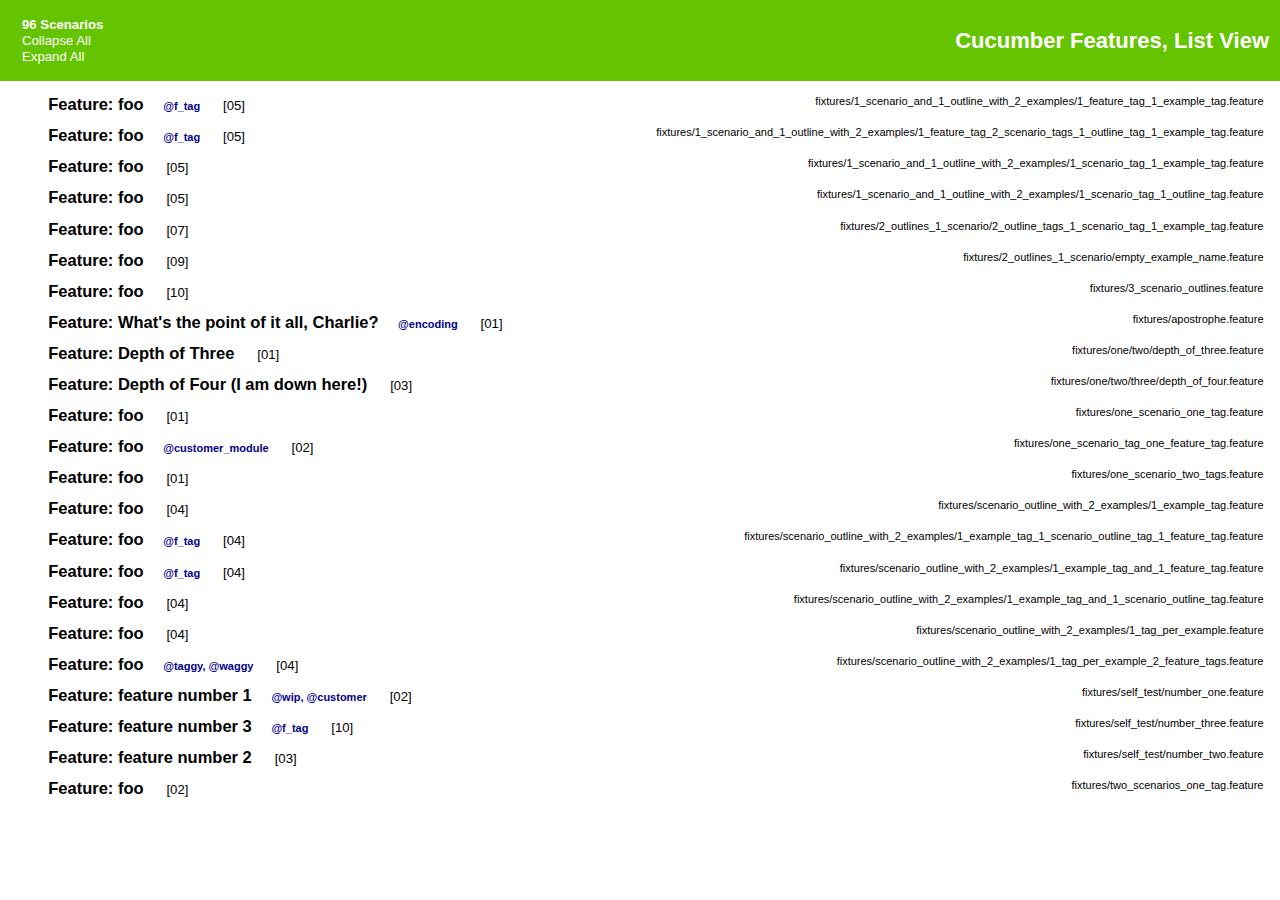
<file: sample_list_view.html>
<!DOCTYPE html PUBLIC "-//W3C//DTD XHTML 1.0 Strict//EN" "http://www.w3.org/TR/xhtml1/DTD/xhtml1-strict.dtd">
<html xmlns="http://www.w3.org/1999/xhtml">
  <head>
    <meta http-equiv="Content-Type" content="text/html; charset=UTF-8" />
    <title>Cucumber Features, List View</title>
    <script src="public/javascripts/jquery-min.js" type="text/javascript"></script>
    <script src="public/javascripts/expand-collapse.js" type="text/javascript"></script>
    <link href="public/stylesheets/cuporter.css" rel="stylesheet" type="text/css" />
    <link href="public/stylesheets/feature_style.css" rel="stylesheet" type="text/css" />
  </head>
  <body>
    <div class="report" title="Cucumber Features, List View">
      <div class="cuporter_header">
        <div id="summary">
          <p id="total">96 Scenarios</p>
          <div id="expand-collapse">
            <p id="collapse_features">Collapse All</p>
            <p id="expand_features">Expand All</p>
          </div>
        </div>
        <div id="label">
          <h1>Cucumber Features, List View</h1>
        </div>
      </div>
      <ul class="children">
        <li class="feature">
          <div class="properties">
            <span class="cuke_name">Feature: foo</span>
            <span class="tags">@f_tag</span>
            <span class="file_path">fixtures/1_scenario_and_1_outline_with_2_examples/1_feature_tag_1_example_tag.feature</span>
            <span class="total">[05]</span>
          </div>
          <ul class="children">
            <li class="scenario">
              <div class="properties">
                <span class="number">1</span>
                <span class="cuke_name">Scenario: oh</span>
              </div>
            </li>
            <li class="scenario_outline">
              <div class="properties">
                <span class="cuke_name">Scenario Outline: outline</span>
              </div>
              <ul class="children">
                <li class="examples">
                  <div class="properties">
                    <span class="cuke_name">Scenarios: another</span>
                    <span class="tags">@example_tag</span>
                  </div>
                  <table class="children">
                    <thead>
                      <tr class="example">
                        <th class="number"></th>
                        <th>foo</th>
                        <th>bar</th>
                        <th>fan</th>
                      </tr>
                    </thead>
                    <tbody>
                      <tr class="example">
                        <td class="number">2</td>
                        <td>1</td>
                        <td>2</td>
                        <td>3</td>
                      </tr>
                      <tr class="example">
                        <td class="number">3</td>
                        <td>4</td>
                        <td>5</td>
                        <td>6</td>
                      </tr>
                    </tbody>
                  </table>
                </li>
                <li class="examples">
                  <div class="properties">
                    <span class="cuke_name">Scenarios: yet</span>
                  </div>
                  <table class="children">
                    <thead>
                      <tr class="example">
                        <th class="number"></th>
                        <th>foo</th>
                        <th>bar</th>
                        <th>fan</th>
                      </tr>
                    </thead>
                    <tbody>
                      <tr class="example">
                        <td class="number">4</td>
                        <td>1</td>
                        <td>2</td>
                        <td>3</td>
                      </tr>
                      <tr class="example">
                        <td class="number">5</td>
                        <td>4</td>
                        <td>5</td>
                        <td>6</td>
                      </tr>
                    </tbody>
                  </table>
                </li>
              </ul>
            </li>
          </ul>
        </li>
        <li class="feature">
          <div class="properties">
            <span class="cuke_name">Feature: foo</span>
            <span class="tags">@f_tag</span>
            <span class="file_path">fixtures/1_scenario_and_1_outline_with_2_examples/1_feature_tag_2_scenario_tags_1_outline_tag_1_example_tag.feature</span>
            <span class="total">[05]</span>
          </div>
          <ul class="children">
            <li class="scenario">
              <div class="properties">
                <span class="number">6</span>
                <span class="cuke_name">Scenario: oh</span>
                <span class="tags">@wip, @s_tag</span>
              </div>
            </li>
            <li class="scenario_outline">
              <div class="properties">
                <span class="cuke_name">Scenario Outline: outline</span>
                <span class="tags">@o_tag</span>
              </div>
              <ul class="children">
                <li class="examples">
                  <div class="properties">
                    <span class="cuke_name">Scenarios: another</span>
                  </div>
                  <table class="children">
                    <thead>
                      <tr class="example">
                        <th class="number"></th>
                        <th>foo</th>
                        <th>bar</th>
                        <th>fan</th>
                      </tr>
                    </thead>
                    <tbody>
                      <tr class="example">
                        <td class="number">7</td>
                        <td>1</td>
                        <td>2</td>
                        <td>3</td>
                      </tr>
                      <tr class="example">
                        <td class="number">8</td>
                        <td>4</td>
                        <td>5</td>
                        <td>6</td>
                      </tr>
                    </tbody>
                  </table>
                </li>
                <li class="examples">
                  <div class="properties">
                    <span class="cuke_name">Scenarios: yet</span>
                    <span class="tags">@e_tag</span>
                  </div>
                  <table class="children">
                    <thead>
                      <tr class="example">
                        <th class="number"></th>
                        <th>foo</th>
                        <th>bar</th>
                        <th>fan</th>
                      </tr>
                    </thead>
                    <tbody>
                      <tr class="example">
                        <td class="number">9</td>
                        <td>1</td>
                        <td>2</td>
                        <td>3</td>
                      </tr>
                      <tr class="example">
                        <td class="number">10</td>
                        <td>4</td>
                        <td>5</td>
                        <td>6</td>
                      </tr>
                    </tbody>
                  </table>
                </li>
              </ul>
            </li>
          </ul>
        </li>
        <li class="feature">
          <div class="properties">
            <span class="cuke_name">Feature: foo</span>
            <span class="file_path">fixtures/1_scenario_and_1_outline_with_2_examples/1_scenario_tag_1_example_tag.feature</span>
            <span class="total">[05]</span>
          </div>
          <ul class="children">
            <li class="scenario">
              <div class="properties">
                <span class="number">11</span>
                <span class="cuke_name">Scenario: oh</span>
                <span class="tags">@s_tag</span>
              </div>
            </li>
            <li class="scenario_outline">
              <div class="properties">
                <span class="cuke_name">Scenario Outline: outline</span>
              </div>
              <ul class="children">
                <li class="examples">
                  <div class="properties">
                    <span class="cuke_name">Scenarios: another</span>
                    <span class="tags">@s_o_tag</span>
                  </div>
                  <table class="children">
                    <thead>
                      <tr class="example">
                        <th class="number"></th>
                        <th>foo</th>
                        <th>bar</th>
                        <th>fan</th>
                      </tr>
                    </thead>
                    <tbody>
                      <tr class="example">
                        <td class="number">12</td>
                        <td>1</td>
                        <td>2</td>
                        <td>3</td>
                      </tr>
                      <tr class="example">
                        <td class="number">13</td>
                        <td>4</td>
                        <td>5</td>
                        <td>6</td>
                      </tr>
                    </tbody>
                  </table>
                </li>
                <li class="examples">
                  <div class="properties">
                    <span class="cuke_name">Scenarios: yet</span>
                  </div>
                  <table class="children">
                    <thead>
                      <tr class="example">
                        <th class="number"></th>
                        <th>foo</th>
                        <th>bar</th>
                        <th>fan</th>
                      </tr>
                    </thead>
                    <tbody>
                      <tr class="example">
                        <td class="number">14</td>
                        <td>1</td>
                        <td>2</td>
                        <td>3</td>
                      </tr>
                      <tr class="example">
                        <td class="number">15</td>
                        <td>4</td>
                        <td>5</td>
                        <td>6</td>
                      </tr>
                    </tbody>
                  </table>
                </li>
              </ul>
            </li>
          </ul>
        </li>
        <li class="feature">
          <div class="properties">
            <span class="cuke_name">Feature: foo</span>
            <span class="file_path">fixtures/1_scenario_and_1_outline_with_2_examples/1_scenario_tag_1_outline_tag.feature</span>
            <span class="total">[05]</span>
          </div>
          <ul class="children">
            <li class="scenario">
              <div class="properties">
                <span class="number">16</span>
                <span class="cuke_name">Scenario: oh</span>
                <span class="tags">@s_tag</span>
              </div>
            </li>
            <li class="scenario_outline">
              <div class="properties">
                <span class="cuke_name">Scenario Outline: outline</span>
                <span class="tags">@s_o_tag</span>
              </div>
              <ul class="children">
                <li class="examples">
                  <div class="properties">
                    <span class="cuke_name">Scenarios: another</span>
                  </div>
                  <table class="children">
                    <thead>
                      <tr class="example">
                        <th class="number"></th>
                        <th>foo</th>
                        <th>bar</th>
                        <th>fan</th>
                      </tr>
                    </thead>
                    <tbody>
                      <tr class="example">
                        <td class="number">17</td>
                        <td>1</td>
                        <td>2</td>
                        <td>3</td>
                      </tr>
                      <tr class="example">
                        <td class="number">18</td>
                        <td>4</td>
                        <td>5</td>
                        <td>6</td>
                      </tr>
                    </tbody>
                  </table>
                </li>
                <li class="examples">
                  <div class="properties">
                    <span class="cuke_name">Scenarios: yet</span>
                  </div>
                  <table class="children">
                    <thead>
                      <tr class="example">
                        <th class="number"></th>
                        <th>foo</th>
                        <th>bar</th>
                        <th>fan</th>
                      </tr>
                    </thead>
                    <tbody>
                      <tr class="example">
                        <td class="number">19</td>
                        <td>1</td>
                        <td>2</td>
                        <td>3</td>
                      </tr>
                      <tr class="example">
                        <td class="number">20</td>
                        <td>4</td>
                        <td>5</td>
                        <td>6</td>
                      </tr>
                    </tbody>
                  </table>
                </li>
              </ul>
            </li>
          </ul>
        </li>
        <li class="feature">
          <div class="properties">
            <span class="cuke_name">Feature: foo</span>
            <span class="file_path">fixtures/2_outlines_1_scenario/2_outline_tags_1_scenario_tag_1_example_tag.feature</span>
            <span class="total">[07]</span>
          </div>
          <ul class="children">
            <li class="scenario">
              <div class="properties">
                <span class="number">21</span>
                <span class="cuke_name">Scenario: oh</span>
                <span class="tags">@wip</span>
              </div>
            </li>
            <li class="scenario_outline">
              <div class="properties">
                <span class="cuke_name">Scenario Outline: outline 1</span>
                <span class="tags">@s_o_tag_1</span>
              </div>
              <ul class="children">
                <li class="examples">
                  <div class="properties">
                    <span class="cuke_name">Scenarios: example</span>
                  </div>
                  <table class="children">
                    <thead>
                      <tr class="example">
                        <th class="number"></th>
                        <th>foo</th>
                        <th>bar</th>
                        <th>fan</th>
                      </tr>
                    </thead>
                    <tbody>
                      <tr class="example">
                        <td class="number">22</td>
                        <td>1</td>
                        <td>2</td>
                        <td>3</td>
                      </tr>
                      <tr class="example">
                        <td class="number">23</td>
                        <td>4</td>
                        <td>5</td>
                        <td>6</td>
                      </tr>
                    </tbody>
                  </table>
                </li>
              </ul>
            </li>
            <li class="scenario_outline">
              <div class="properties">
                <span class="cuke_name">Scenario Outline: outline 2</span>
                <span class="tags">@s_o_tag_2</span>
              </div>
              <ul class="children">
                <li class="examples">
                  <div class="properties">
                    <span class="cuke_name">Scenarios: another</span>
                  </div>
                  <table class="children">
                    <thead>
                      <tr class="example">
                        <th class="number"></th>
                        <th>foo</th>
                        <th>bar</th>
                        <th>fan</th>
                      </tr>
                    </thead>
                    <tbody>
                      <tr class="example">
                        <td class="number">24</td>
                        <td>1</td>
                        <td>2</td>
                        <td>3</td>
                      </tr>
                      <tr class="example">
                        <td class="number">25</td>
                        <td>4</td>
                        <td>5</td>
                        <td>6</td>
                      </tr>
                    </tbody>
                  </table>
                </li>
                <li class="examples">
                  <div class="properties">
                    <span class="cuke_name">Scenarios: yet</span>
                    <span class="tags">@e_tag</span>
                  </div>
                  <table class="children">
                    <thead>
                      <tr class="example">
                        <th class="number"></th>
                        <th>foo</th>
                        <th>bar</th>
                        <th>fan</th>
                      </tr>
                    </thead>
                    <tbody>
                      <tr class="example">
                        <td class="number">26</td>
                        <td>1</td>
                        <td>2</td>
                        <td>3</td>
                      </tr>
                      <tr class="example">
                        <td class="number">27</td>
                        <td>4</td>
                        <td>5</td>
                        <td>6</td>
                      </tr>
                    </tbody>
                  </table>
                </li>
              </ul>
            </li>
          </ul>
        </li>
        <li class="feature">
          <div class="properties">
            <span class="cuke_name">Feature: foo</span>
            <span class="file_path">fixtures/2_outlines_1_scenario/empty_example_name.feature</span>
            <span class="total">[09]</span>
          </div>
          <ul class="children">
            <li class="scenario">
              <div class="properties">
                <span class="number">28</span>
                <span class="cuke_name">Scenario: oh</span>
              </div>
            </li>
            <li class="scenario_outline">
              <div class="properties">
                <span class="cuke_name">Scenario Outline: outline 1</span>
                <span class="tags">@s_o_tag_1</span>
              </div>
              <ul class="children">
                <li class="examples">
                  <div class="properties">
                    <span class="cuke_name">Scenarios:</span>
                    <span class="tags">@nameless</span>
                  </div>
                  <table class="children">
                    <thead>
                      <tr class="example">
                        <th class="number"></th>
                        <th>foo</th>
                        <th>bar</th>
                        <th>fan</th>
                      </tr>
                    </thead>
                    <tbody>
                      <tr class="example">
                        <td class="number">29</td>
                        <td>1</td>
                        <td>2</td>
                        <td>3</td>
                      </tr>
                      <tr class="example">
                        <td class="number">30</td>
                        <td>4</td>
                        <td>5</td>
                        <td>6</td>
                      </tr>
                    </tbody>
                  </table>
                </li>
                <li class="examples">
                  <div class="properties">
                    <span class="cuke_name">Scenarios: example set 2</span>
                  </div>
                  <table class="children">
                    <thead>
                      <tr class="example">
                        <th class="number"></th>
                        <th>foo</th>
                        <th>bar</th>
                        <th>fan</th>
                      </tr>
                    </thead>
                    <tbody>
                      <tr class="example">
                        <td class="number">31</td>
                        <td>5</td>
                        <td>6</td>
                        <td>7</td>
                      </tr>
                      <tr class="example">
                        <td class="number">32</td>
                        <td>8</td>
                        <td>9</td>
                        <td>0</td>
                      </tr>
                    </tbody>
                  </table>
                </li>
              </ul>
            </li>
            <li class="scenario_outline">
              <div class="properties">
                <span class="cuke_name">Scenario Outline: outline 2</span>
                <span class="tags">@s_o_tag_2</span>
              </div>
              <ul class="children">
                <li class="examples">
                  <div class="properties">
                    <span class="cuke_name">Examples:</span>
                    <span class="tags">@e_tag</span>
                  </div>
                  <table class="children">
                    <thead>
                      <tr class="example">
                        <th class="number"></th>
                        <th>foo</th>
                        <th>bar</th>
                        <th>fan</th>
                      </tr>
                    </thead>
                    <tbody>
                      <tr class="example">
                        <td class="number">33</td>
                        <td>1</td>
                        <td>2</td>
                        <td>3</td>
                      </tr>
                      <tr class="example">
                        <td class="number">34</td>
                        <td>4</td>
                        <td>5</td>
                        <td>6</td>
                      </tr>
                    </tbody>
                  </table>
                </li>
                <li class="examples">
                  <div class="properties">
                    <span class="cuke_name">Examples: another</span>
                  </div>
                  <table class="children">
                    <thead>
                      <tr class="example">
                        <th class="number"></th>
                        <th>foo</th>
                        <th>bar</th>
                        <th>fan</th>
                      </tr>
                    </thead>
                    <tbody>
                      <tr class="example">
                        <td class="number">35</td>
                        <td>1</td>
                        <td>2</td>
                        <td>3</td>
                      </tr>
                      <tr class="example">
                        <td class="number">36</td>
                        <td>4</td>
                        <td>5</td>
                        <td>6</td>
                      </tr>
                    </tbody>
                  </table>
                </li>
              </ul>
            </li>
          </ul>
        </li>
        <li class="feature">
          <div class="properties">
            <span class="cuke_name">Feature: foo</span>
            <span class="file_path">fixtures/3_scenario_outlines.feature</span>
            <span class="total">[10]</span>
          </div>
          <ul class="children">
            <li class="scenario_outline">
              <div class="properties">
                <span class="cuke_name">Scenario Outline: outline 1</span>
                <span class="tags">@s_o_tag_1</span>
              </div>
              <ul class="children">
                <li class="examples">
                  <div class="properties">
                    <span class="cuke_name">Scenarios: example</span>
                  </div>
                  <table class="children">
                    <thead>
                      <tr class="example">
                        <th class="number"></th>
                        <th>foo</th>
                        <th>bar</th>
                        <th>fan</th>
                      </tr>
                    </thead>
                    <tbody>
                      <tr class="example">
                        <td class="number">37</td>
                        <td>1</td>
                        <td>2</td>
                        <td>3</td>
                      </tr>
                      <tr class="example">
                        <td class="number">38</td>
                        <td>4</td>
                        <td>5</td>
                        <td>6</td>
                      </tr>
                    </tbody>
                  </table>
                </li>
              </ul>
            </li>
            <li class="scenario_outline">
              <div class="properties">
                <span class="cuke_name">Scenario Outline: outline 2</span>
                <span class="tags">@wip</span>
              </div>
              <ul class="children">
                <li class="examples">
                  <div class="properties">
                    <span class="cuke_name">Scenarios: another</span>
                    <span class="tags">@blocked</span>
                  </div>
                  <table class="children">
                    <thead>
                      <tr class="example">
                        <th class="number"></th>
                        <th>foo</th>
                        <th>bar</th>
                        <th>fan</th>
                      </tr>
                    </thead>
                    <tbody>
                      <tr class="example">
                        <td class="number">39</td>
                        <td>1</td>
                        <td>2</td>
                        <td>3</td>
                      </tr>
                      <tr class="example">
                        <td class="number">40</td>
                        <td>4</td>
                        <td>5</td>
                        <td>6</td>
                      </tr>
                    </tbody>
                  </table>
                </li>
                <li class="examples">
                  <div class="properties">
                    <span class="cuke_name">Scenarios: yet</span>
                  </div>
                  <table class="children">
                    <thead>
                      <tr class="example">
                        <th class="number"></th>
                        <th>foo</th>
                        <th>bar</th>
                        <th>fan</th>
                      </tr>
                    </thead>
                    <tbody>
                      <tr class="example">
                        <td class="number">41</td>
                        <td>1</td>
                        <td>2</td>
                        <td>3</td>
                      </tr>
                      <tr class="example">
                        <td class="number">42</td>
                        <td>4</td>
                        <td>5</td>
                        <td>6</td>
                      </tr>
                    </tbody>
                  </table>
                </li>
              </ul>
            </li>
            <li class="scenario_outline">
              <div class="properties">
                <span class="cuke_name">Scenario Outline: outline 3</span>
                <span class="tags">@s_o_tag_3</span>
              </div>
              <ul class="children">
                <li class="examples">
                  <div class="properties">
                    <span class="cuke_name">Scenarios: another</span>
                  </div>
                  <table class="children">
                    <thead>
                      <tr class="example">
                        <th class="number"></th>
                        <th>foo</th>
                        <th>bar</th>
                        <th>fan</th>
                      </tr>
                    </thead>
                    <tbody>
                      <tr class="example">
                        <td class="number">43</td>
                        <td>1</td>
                        <td>2</td>
                        <td>3</td>
                      </tr>
                      <tr class="example">
                        <td class="number">44</td>
                        <td>4</td>
                        <td>5</td>
                        <td>6</td>
                      </tr>
                    </tbody>
                  </table>
                </li>
                <li class="examples">
                  <div class="properties">
                    <span class="cuke_name">Scenarios: yet</span>
                    <span class="tags">@e_tag</span>
                  </div>
                  <table class="children">
                    <thead>
                      <tr class="example">
                        <th class="number"></th>
                        <th>foo</th>
                        <th>bar</th>
                        <th>fan</th>
                      </tr>
                    </thead>
                    <tbody>
                      <tr class="example">
                        <td class="number">45</td>
                        <td>1</td>
                        <td>2</td>
                        <td>3</td>
                      </tr>
                      <tr class="example">
                        <td class="number">46</td>
                        <td>4</td>
                        <td>5</td>
                        <td>6</td>
                      </tr>
                    </tbody>
                  </table>
                </li>
              </ul>
            </li>
          </ul>
        </li>
        <li class="feature">
          <div class="properties">
            <span class="cuke_name">Feature: What&apos;s the point of it all, Charlie?</span>
            <span class="tags">@encoding</span>
            <span class="file_path">fixtures/apostrophe.feature</span>
            <span class="total">[01]</span>
          </div>
          <ul class="children">
            <li class="scenario">
              <div class="properties">
                <span class="number">47</span>
                <span class="cuke_name">Scenario: I sport an apostrophe this evening, Sir!</span>
                <span class="tags">@apostrophe</span>
              </div>
            </li>
          </ul>
        </li>
        <li class="feature">
          <div class="properties">
            <span class="cuke_name">Feature: Depth of Three</span>
            <span class="file_path">fixtures/one/two/depth_of_three.feature</span>
            <span class="total">[01]</span>
          </div>
          <ul class="children">
            <li class="scenario">
              <div class="properties">
                <span class="number">48</span>
                <span class="cuke_name">Scenario: I am in two</span>
              </div>
            </li>
          </ul>
        </li>
        <li class="feature">
          <div class="properties">
            <span class="cuke_name">Feature: Depth of Four (I am down here!)</span>
            <span class="file_path">fixtures/one/two/three/depth_of_four.feature</span>
            <span class="total">[03]</span>
          </div>
          <ul class="children">
            <li class="scenario">
              <div class="properties">
                <span class="number">49</span>
                <span class="cuke_name">Scenario: testing that</span>
              </div>
            </li>
            <li class="scenario">
              <div class="properties">
                <span class="number">50</span>
                <span class="cuke_name">Scenario: testing the other</span>
              </div>
            </li>
            <li class="scenario">
              <div class="properties">
                <span class="number">51</span>
                <span class="cuke_name">Scenario: testing this</span>
              </div>
            </li>
          </ul>
        </li>
        <li class="feature">
          <div class="properties">
            <span class="cuke_name">Feature: foo</span>
            <span class="file_path">fixtures/one_scenario_one_tag.feature</span>
            <span class="total">[01]</span>
          </div>
          <ul class="children">
            <li class="scenario">
              <div class="properties">
                <span class="number">52</span>
                <span class="cuke_name">Scenario: bar the great foo</span>
                <span class="tags">@wip</span>
              </div>
            </li>
          </ul>
        </li>
        <li class="feature">
          <div class="properties">
            <span class="cuke_name">Feature: foo</span>
            <span class="tags">@customer_module</span>
            <span class="file_path">fixtures/one_scenario_tag_one_feature_tag.feature</span>
            <span class="total">[02]</span>
          </div>
          <ul class="children">
            <li class="scenario">
              <div class="properties">
                <span class="number">53</span>
                <span class="cuke_name">Scenario: another test</span>
                <span class="tags">@smoke</span>
              </div>
            </li>
            <li class="scenario">
              <div class="properties">
                <span class="number">54</span>
                <span class="cuke_name">Scenario: some test of something</span>
              </div>
            </li>
          </ul>
        </li>
        <li class="feature">
          <div class="properties">
            <span class="cuke_name">Feature: foo</span>
            <span class="file_path">fixtures/one_scenario_two_tags.feature</span>
            <span class="total">[01]</span>
          </div>
          <ul class="children">
            <li class="scenario">
              <div class="properties">
                <span class="number">55</span>
                <span class="cuke_name">Scenario: some test of something</span>
                <span class="tags">@wip, @smoke</span>
              </div>
            </li>
          </ul>
        </li>
        <li class="feature">
          <div class="properties">
            <span class="cuke_name">Feature: foo</span>
            <span class="file_path">fixtures/scenario_outline_with_2_examples/1_example_tag.feature</span>
            <span class="total">[04]</span>
          </div>
          <ul class="children">
            <li class="scenario_outline">
              <div class="properties">
                <span class="cuke_name">Scenario Outline: outline</span>
              </div>
              <ul class="children">
                <li class="examples">
                  <div class="properties">
                    <span class="cuke_name">Scenarios: another test</span>
                  </div>
                  <table class="children">
                    <thead>
                      <tr class="example">
                        <th class="number"></th>
                        <th>foo</th>
                        <th>bar</th>
                        <th>fan</th>
                      </tr>
                    </thead>
                    <tbody>
                      <tr class="example">
                        <td class="number">56</td>
                        <td>1</td>
                        <td>2</td>
                        <td>3</td>
                      </tr>
                      <tr class="example">
                        <td class="number">57</td>
                        <td>4</td>
                        <td>5</td>
                        <td>6</td>
                      </tr>
                    </tbody>
                  </table>
                </li>
                <li class="examples">
                  <div class="properties">
                    <span class="cuke_name">Scenarios: bang</span>
                    <span class="tags">@smoke</span>
                  </div>
                  <table class="children">
                    <thead>
                      <tr class="example">
                        <th class="number"></th>
                        <th>foo</th>
                        <th>bar</th>
                        <th>fan</th>
                      </tr>
                    </thead>
                    <tbody>
                      <tr class="example">
                        <td class="number">58</td>
                        <td>1</td>
                        <td>2</td>
                        <td>3</td>
                      </tr>
                      <tr class="example">
                        <td class="number">59</td>
                        <td>4</td>
                        <td>5</td>
                        <td>6</td>
                      </tr>
                    </tbody>
                  </table>
                </li>
              </ul>
            </li>
          </ul>
        </li>
        <li class="feature">
          <div class="properties">
            <span class="cuke_name">Feature: foo</span>
            <span class="tags">@f_tag</span>
            <span class="file_path">fixtures/scenario_outline_with_2_examples/1_example_tag_1_scenario_outline_tag_1_feature_tag.feature</span>
            <span class="total">[04]</span>
          </div>
          <ul class="children">
            <li class="scenario_outline">
              <div class="properties">
                <span class="cuke_name">Scenario Outline: outline</span>
                <span class="tags">@s_o_tag</span>
              </div>
              <ul class="children">
                <li class="examples">
                  <div class="properties">
                    <span class="cuke_name">Scenarios: another</span>
                  </div>
                  <table class="children">
                    <thead>
                      <tr class="example">
                        <th class="number"></th>
                        <th>foo</th>
                        <th>bar</th>
                        <th>fan</th>
                      </tr>
                    </thead>
                    <tbody>
                      <tr class="example">
                        <td class="number">60</td>
                        <td>1</td>
                        <td>2</td>
                        <td>3</td>
                      </tr>
                      <tr class="example">
                        <td class="number">61</td>
                        <td>4</td>
                        <td>5</td>
                        <td>6</td>
                      </tr>
                    </tbody>
                  </table>
                </li>
                <li class="examples">
                  <div class="properties">
                    <span class="cuke_name">Scenarios: yet</span>
                    <span class="tags">@smoke</span>
                  </div>
                  <table class="children">
                    <thead>
                      <tr class="example">
                        <th class="number"></th>
                        <th>foo</th>
                        <th>bar</th>
                        <th>fan</th>
                      </tr>
                    </thead>
                    <tbody>
                      <tr class="example">
                        <td class="number">62</td>
                        <td>1</td>
                        <td>2</td>
                        <td>3</td>
                      </tr>
                      <tr class="example">
                        <td class="number">63</td>
                        <td>4</td>
                        <td>5</td>
                        <td>6</td>
                      </tr>
                    </tbody>
                  </table>
                </li>
              </ul>
            </li>
          </ul>
        </li>
        <li class="feature">
          <div class="properties">
            <span class="cuke_name">Feature: foo</span>
            <span class="tags">@f_tag</span>
            <span class="file_path">fixtures/scenario_outline_with_2_examples/1_example_tag_and_1_feature_tag.feature</span>
            <span class="total">[04]</span>
          </div>
          <ul class="children">
            <li class="scenario_outline">
              <div class="properties">
                <span class="cuke_name">Scenario Outline: outline</span>
              </div>
              <ul class="children">
                <li class="examples">
                  <div class="properties">
                    <span class="cuke_name">Scenarios: another</span>
                  </div>
                  <table class="children">
                    <thead>
                      <tr class="example">
                        <th class="number"></th>
                        <th>foo</th>
                        <th>bar</th>
                        <th>fan</th>
                      </tr>
                    </thead>
                    <tbody>
                      <tr class="example">
                        <td class="number">64</td>
                        <td>1</td>
                        <td>2</td>
                        <td>3</td>
                      </tr>
                      <tr class="example">
                        <td class="number">65</td>
                        <td>4</td>
                        <td>5</td>
                        <td>6</td>
                      </tr>
                    </tbody>
                  </table>
                </li>
                <li class="examples">
                  <div class="properties">
                    <span class="cuke_name">Scenarios: yet</span>
                    <span class="tags">@smoke</span>
                  </div>
                  <table class="children">
                    <thead>
                      <tr class="example">
                        <th class="number"></th>
                        <th>foo</th>
                        <th>bar</th>
                        <th>fan</th>
                      </tr>
                    </thead>
                    <tbody>
                      <tr class="example">
                        <td class="number">66</td>
                        <td>1</td>
                        <td>2</td>
                        <td>3</td>
                      </tr>
                      <tr class="example">
                        <td class="number">67</td>
                        <td>4</td>
                        <td>5</td>
                        <td>6</td>
                      </tr>
                    </tbody>
                  </table>
                </li>
              </ul>
            </li>
          </ul>
        </li>
        <li class="feature">
          <div class="properties">
            <span class="cuke_name">Feature: foo</span>
            <span class="file_path">fixtures/scenario_outline_with_2_examples/1_example_tag_and_1_scenario_outline_tag.feature</span>
            <span class="total">[04]</span>
          </div>
          <ul class="children">
            <li class="scenario_outline">
              <div class="properties">
                <span class="cuke_name">Scenario Outline: outline</span>
                <span class="tags">@s_o_tag</span>
              </div>
              <ul class="children">
                <li class="examples">
                  <div class="properties">
                    <span class="cuke_name">Scenarios: another</span>
                  </div>
                  <table class="children">
                    <thead>
                      <tr class="example">
                        <th class="number"></th>
                        <th>foo</th>
                        <th>bar</th>
                        <th>fan</th>
                      </tr>
                    </thead>
                    <tbody>
                      <tr class="example">
                        <td class="number">68</td>
                        <td>1</td>
                        <td>2</td>
                        <td>3</td>
                      </tr>
                      <tr class="example">
                        <td class="number">69</td>
                        <td>4</td>
                        <td>5</td>
                        <td>6</td>
                      </tr>
                    </tbody>
                  </table>
                </li>
                <li class="examples">
                  <div class="properties">
                    <span class="cuke_name">Scenarios: yet</span>
                    <span class="tags">@smoke</span>
                  </div>
                  <table class="children">
                    <thead>
                      <tr class="example">
                        <th class="number"></th>
                        <th>foo</th>
                        <th>bar</th>
                        <th>fan</th>
                      </tr>
                    </thead>
                    <tbody>
                      <tr class="example">
                        <td class="number">70</td>
                        <td>1</td>
                        <td>2</td>
                        <td>3</td>
                      </tr>
                      <tr class="example">
                        <td class="number">71</td>
                        <td>4</td>
                        <td>5</td>
                        <td>6</td>
                      </tr>
                    </tbody>
                  </table>
                </li>
              </ul>
            </li>
          </ul>
        </li>
        <li class="feature">
          <div class="properties">
            <span class="cuke_name">Feature: foo</span>
            <span class="file_path">fixtures/scenario_outline_with_2_examples/1_tag_per_example.feature</span>
            <span class="total">[04]</span>
          </div>
          <ul class="children">
            <li class="scenario_outline">
              <div class="properties">
                <span class="cuke_name">Scenario Outline: some</span>
              </div>
              <ul class="children">
                <li class="examples">
                  <div class="properties">
                    <span class="cuke_name">Scenarios: another</span>
                    <span class="tags">@wip</span>
                  </div>
                  <table class="children">
                    <thead>
                      <tr class="example">
                        <th class="number"></th>
                        <th>foo</th>
                        <th>bar</th>
                        <th>fan</th>
                      </tr>
                    </thead>
                    <tbody>
                      <tr class="example">
                        <td class="number">72</td>
                        <td>7</td>
                        <td>8</td>
                        <td>9</td>
                      </tr>
                      <tr class="example">
                        <td class="number">73</td>
                        <td>0</td>
                        <td>1</td>
                        <td>2</td>
                      </tr>
                    </tbody>
                  </table>
                </li>
                <li class="examples">
                  <div class="properties">
                    <span class="cuke_name">Scenarios: yet</span>
                    <span class="tags">@smoke</span>
                  </div>
                  <table class="children">
                    <thead>
                      <tr class="example">
                        <th class="number"></th>
                        <th>foo</th>
                        <th>bar</th>
                        <th>fan</th>
                      </tr>
                    </thead>
                    <tbody>
                      <tr class="example">
                        <td class="number">74</td>
                        <td>1</td>
                        <td>2</td>
                        <td>3</td>
                      </tr>
                      <tr class="example">
                        <td class="number">75</td>
                        <td>4</td>
                        <td>5</td>
                        <td>6</td>
                      </tr>
                    </tbody>
                  </table>
                </li>
              </ul>
            </li>
          </ul>
        </li>
        <li class="feature">
          <div class="properties">
            <span class="cuke_name">Feature: foo</span>
            <span class="tags">@taggy, @waggy</span>
            <span class="file_path">fixtures/scenario_outline_with_2_examples/1_tag_per_example_2_feature_tags.feature</span>
            <span class="total">[04]</span>
          </div>
          <ul class="children">
            <li class="scenario_outline">
              <div class="properties">
                <span class="cuke_name">Scenario Outline: outline</span>
              </div>
              <ul class="children">
                <li class="examples">
                  <div class="properties">
                    <span class="cuke_name">Scenarios: another</span>
                    <span class="tags">@wip</span>
                  </div>
                  <table class="children">
                    <thead>
                      <tr class="example">
                        <th class="number"></th>
                        <th>foo</th>
                        <th>bar</th>
                        <th>fan</th>
                      </tr>
                    </thead>
                    <tbody>
                      <tr class="example">
                        <td class="number">76</td>
                        <td>1</td>
                        <td>2</td>
                        <td>3</td>
                      </tr>
                      <tr class="example">
                        <td class="number">77</td>
                        <td>4</td>
                        <td>5</td>
                        <td>6</td>
                      </tr>
                    </tbody>
                  </table>
                </li>
                <li class="examples">
                  <div class="properties">
                    <span class="cuke_name">Scenarios: yet</span>
                    <span class="tags">@smoke</span>
                  </div>
                  <table class="children">
                    <thead>
                      <tr class="example">
                        <th class="number"></th>
                        <th>foo</th>
                        <th>bar</th>
                        <th>fan</th>
                      </tr>
                    </thead>
                    <tbody>
                      <tr class="example">
                        <td class="number">78</td>
                        <td>1</td>
                        <td>2</td>
                        <td>3</td>
                      </tr>
                      <tr class="example">
                        <td class="number">79</td>
                        <td>4</td>
                        <td>5</td>
                        <td>6</td>
                      </tr>
                    </tbody>
                  </table>
                </li>
              </ul>
            </li>
          </ul>
        </li>
        <li class="feature">
          <div class="properties">
            <span class="cuke_name">Feature: feature number 1</span>
            <span class="tags">@wip, @customer</span>
            <span class="file_path">fixtures/self_test/number_one.feature</span>
            <span class="total">[02]</span>
          </div>
          <ul class="children">
            <li class="scenario">
              <div class="properties">
                <span class="number">80</span>
                <span class="cuke_name">Scenario: 1 1</span>
              </div>
            </li>
            <li class="scenario">
              <div class="properties">
                <span class="number">81</span>
                <span class="cuke_name">Scenario: 1 2</span>
                <span class="tags">@smoke</span>
              </div>
            </li>
          </ul>
        </li>
        <li class="feature">
          <div class="properties">
            <span class="cuke_name">Feature: feature number 3</span>
            <span class="tags">@f_tag</span>
            <span class="file_path">fixtures/self_test/number_three.feature</span>
            <span class="total">[10]</span>
          </div>
          <ul class="children">
            <li class="scenario">
              <div class="properties">
                <span class="number">82</span>
                <span class="cuke_name">Scenario: 3 1</span>
              </div>
            </li>
            <li class="scenario_outline">
              <div class="properties">
                <span class="cuke_name">Scenario Outline: 3 2</span>
                <span class="tags">@o_tag</span>
              </div>
              <ul class="children">
                <li class="examples">
                  <div class="properties">
                    <span class="cuke_name">Examples: 3 2 1</span>
                  </div>
                  <table class="children">
                    <thead>
                      <tr class="example">
                        <th class="number"></th>
                        <th>foo</th>
                        <th>bar</th>
                        <th>dump</th>
                      </tr>
                    </thead>
                    <tbody>
                      <tr class="example">
                        <td class="number">83</td>
                        <td>1</td>
                        <td>2</td>
                        <td>3</td>
                      </tr>
                      <tr class="example">
                        <td class="number">84</td>
                        <td>4</td>
                        <td>5</td>
                        <td>6</td>
                      </tr>
                    </tbody>
                  </table>
                </li>
                <li class="examples">
                  <div class="properties">
                    <span class="cuke_name">Examples: 3 2 2</span>
                  </div>
                  <table class="children">
                    <thead>
                      <tr class="example">
                        <th class="number"></th>
                        <th>foo</th>
                        <th>bar</th>
                        <th>dump</th>
                      </tr>
                    </thead>
                    <tbody>
                      <tr class="example">
                        <td class="number">85</td>
                        <td>1</td>
                        <td>2</td>
                        <td>3</td>
                      </tr>
                      <tr class="example">
                        <td class="number">86</td>
                        <td>4</td>
                        <td>5</td>
                        <td>6</td>
                      </tr>
                    </tbody>
                  </table>
                </li>
                <li class="examples">
                  <div class="properties">
                    <span class="cuke_name">Scenarios: 3 2 3</span>
                    <span class="tags">@customer</span>
                  </div>
                  <table class="children">
                    <thead>
                      <tr class="example">
                        <th class="number"></th>
                        <th>foo</th>
                        <th>bar</th>
                        <th>dump</th>
                      </tr>
                    </thead>
                    <tbody>
                      <tr class="example">
                        <td class="number">87</td>
                        <td>1</td>
                        <td>2</td>
                        <td>3</td>
                      </tr>
                      <tr class="example">
                        <td class="number">88</td>
                        <td>4</td>
                        <td>5</td>
                        <td>6</td>
                      </tr>
                    </tbody>
                  </table>
                </li>
                <li class="examples">
                  <div class="properties">
                    <span class="cuke_name">Examples: 3 2 4</span>
                    <span class="tags">@wip</span>
                  </div>
                  <table class="children">
                    <thead>
                      <tr class="example">
                        <th class="number"></th>
                        <th>foo</th>
                        <th>bar</th>
                        <th>dump</th>
                      </tr>
                    </thead>
                    <tbody>
                      <tr class="example">
                        <td class="number">89</td>
                        <td>1</td>
                        <td>2</td>
                        <td>3</td>
                      </tr>
                      <tr class="example">
                        <td class="number">90</td>
                        <td>4</td>
                        <td>5</td>
                        <td>6</td>
                      </tr>
                    </tbody>
                  </table>
                </li>
              </ul>
            </li>
            <li class="scenario">
              <div class="properties">
                <span class="number">91</span>
                <span class="cuke_name">Scenario: 3 3</span>
                <span class="tags">@s_tag</span>
              </div>
            </li>
          </ul>
        </li>
        <li class="feature">
          <div class="properties">
            <span class="cuke_name">Feature: feature number 2</span>
            <span class="file_path">fixtures/self_test/number_two.feature</span>
            <span class="total">[03]</span>
          </div>
          <ul class="children">
            <li class="scenario">
              <div class="properties">
                <span class="number">92</span>
                <span class="cuke_name">Scenario: 2 1</span>
              </div>
            </li>
            <li class="scenario">
              <div class="properties">
                <span class="number">93</span>
                <span class="cuke_name">Scenario: 2 2</span>
                <span class="tags">@smoke</span>
              </div>
            </li>
            <li class="scenario">
              <div class="properties">
                <span class="number">94</span>
                <span class="cuke_name">Scenario: 2 3</span>
                <span class="tags">@wip</span>
              </div>
            </li>
          </ul>
        </li>
        <li class="feature">
          <div class="properties">
            <span class="cuke_name">Feature: foo</span>
            <span class="file_path">fixtures/two_scenarios_one_tag.feature</span>
            <span class="total">[02]</span>
          </div>
          <ul class="children">
            <li class="scenario">
              <div class="properties">
                <span class="number">95</span>
                <span class="cuke_name">Scenario: another test</span>
                <span class="tags">@smoke</span>
              </div>
            </li>
            <li class="scenario">
              <div class="properties">
                <span class="number">96</span>
                <span class="cuke_name">Scenario: some test of something</span>
              </div>
            </li>
          </ul>
        </li>
      </ul>
    </div>
  </body>
</html>
</file>
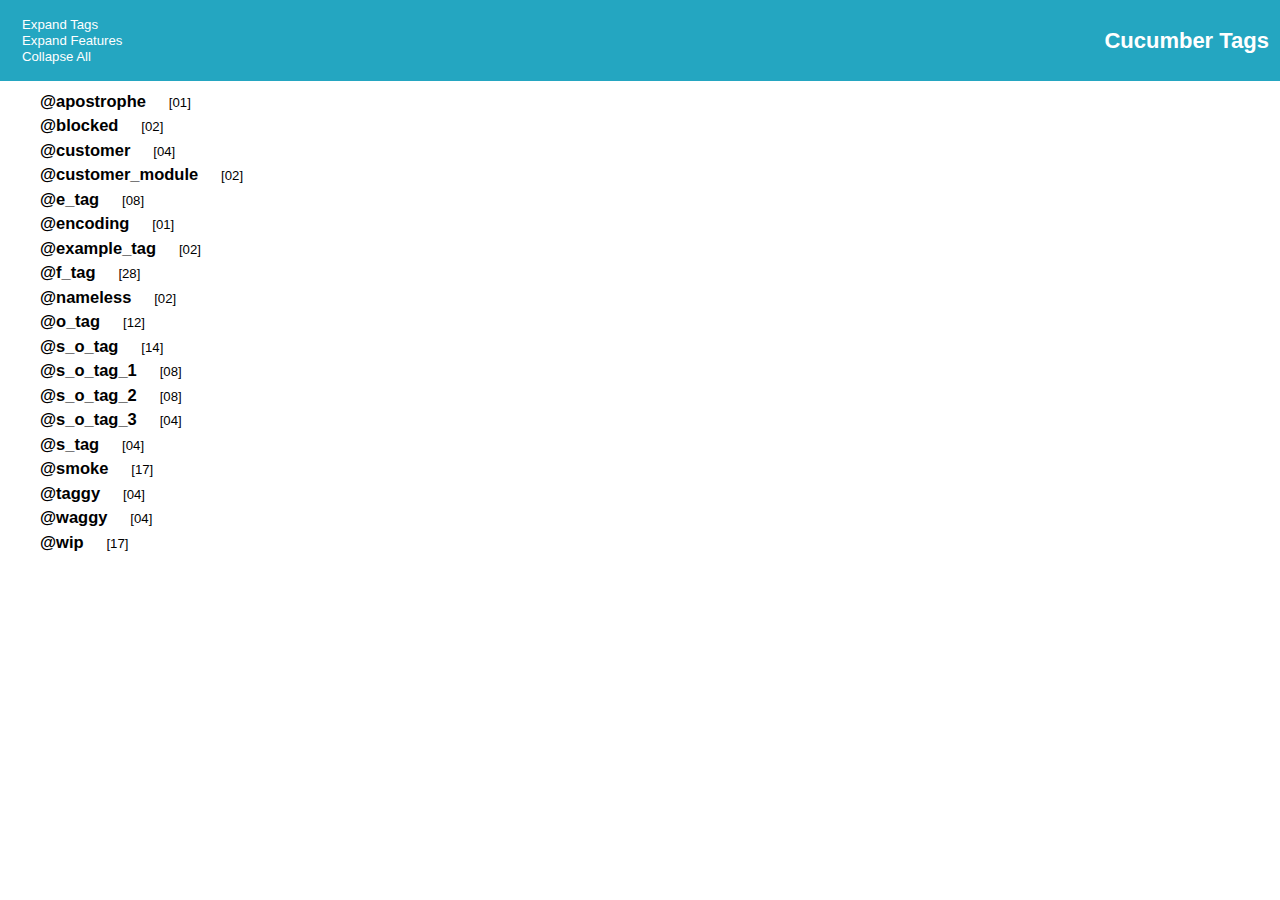
<file: sample_tag_report.html>
<!DOCTYPE html PUBLIC "-//W3C//DTD XHTML 1.0 Strict//EN" "http://www.w3.org/TR/xhtml1/DTD/xhtml1-strict.dtd">
<html xmlns="http://www.w3.org/1999/xhtml">
  <head>
    <meta http-equiv="Content-Type" content="text/html; charset=UTF-8" />
    <title>Cucumber Tags</title>
    <script src="public/javascripts/jquery-min.js" type="text/javascript"></script>
    <script src="public/javascripts/expand-collapse.js" type="text/javascript"></script>
    <link href="public/stylesheets/cuporter.css" rel="stylesheet" type="text/css" />
    <link href="public/stylesheets/tag_style.css" rel="stylesheet" type="text/css" />
  </head>
  <body>
    <div class="report" title="Cucumber Tags">
      <div class="cuporter_header">
        <div id="summary">
          <div id="expand-collapse">
            <p id="expand_tags">Expand Tags</p>
            <p id="expand_all">Expand Features</p>
            <p id="collapser">Collapse All</p>
          </div>
        </div>
        <div id="label">
          <h1>Cucumber Tags</h1>
        </div>
      </div>
      <ul class="children">
        <li class="tag">
          <div class="properties">
            <span class="cuke_name">@apostrophe</span>
            <span class="total">[01]</span>
          </div>
          <ul class="children">
            <li class="feature">
              <div class="properties">
                <span class="cuke_name">Feature: What&apos;s the point of it all, Charlie?</span>
                <span class="tags">@encoding</span>
                <span class="file_path">fixtures/apostrophe.feature</span>
                <span class="total">[01]</span>
              </div>
              <ul class="children">
                <li class="scenario">
                  <div class="properties">
                    <span class="number">1</span>
                    <span class="cuke_name">Scenario: I sport an apostrophe this evening, Sir!</span>
                    <span class="tags">@apostrophe</span>
                  </div>
                </li>
              </ul>
            </li>
          </ul>
        </li>
        <li class="tag">
          <div class="properties">
            <span class="cuke_name">@blocked</span>
            <span class="total">[02]</span>
          </div>
          <ul class="children">
            <li class="feature">
              <div class="properties">
                <span class="cuke_name">Feature: foo</span>
                <span class="file_path">fixtures/3_scenario_outlines.feature</span>
                <span class="total">[02]</span>
              </div>
              <ul class="children">
                <li class="scenario_outline">
                  <div class="properties">
                    <span class="cuke_name">Scenario Outline: outline 2</span>
                    <span class="tags">@wip</span>
                  </div>
                  <ul class="children">
                    <li class="examples">
                      <div class="properties">
                        <span class="cuke_name">Scenarios: another</span>
                        <span class="tags">@blocked</span>
                      </div>
                      <table class="children">
                        <thead>
                          <tr class="example">
                            <th class="number"></th>
                            <th>foo</th>
                            <th>bar</th>
                            <th>fan</th>
                          </tr>
                        </thead>
                        <tbody>
                          <tr class="example">
                            <td class="number">1</td>
                            <td>1</td>
                            <td>2</td>
                            <td>3</td>
                          </tr>
                          <tr class="example">
                            <td class="number">2</td>
                            <td>4</td>
                            <td>5</td>
                            <td>6</td>
                          </tr>
                        </tbody>
                      </table>
                    </li>
                  </ul>
                </li>
              </ul>
            </li>
          </ul>
        </li>
        <li class="tag">
          <div class="properties">
            <span class="cuke_name">@customer</span>
            <span class="total">[04]</span>
          </div>
          <ul class="children">
            <li class="feature">
              <div class="properties">
                <span class="cuke_name">Feature: feature number 1</span>
                <span class="tags">@wip, @customer</span>
                <span class="file_path">fixtures/self_test/number_one.feature</span>
                <span class="total">[02]</span>
              </div>
              <ul class="children">
                <li class="scenario">
                  <div class="properties">
                    <span class="number">1</span>
                    <span class="cuke_name">Scenario: 1 1</span>
                  </div>
                </li>
                <li class="scenario">
                  <div class="properties">
                    <span class="number">2</span>
                    <span class="cuke_name">Scenario: 1 2</span>
                    <span class="tags">@smoke</span>
                  </div>
                </li>
              </ul>
            </li>
            <li class="feature">
              <div class="properties">
                <span class="cuke_name">Feature: feature number 3</span>
                <span class="tags">@f_tag</span>
                <span class="file_path">fixtures/self_test/number_three.feature</span>
                <span class="total">[02]</span>
              </div>
              <ul class="children">
                <li class="scenario_outline">
                  <div class="properties">
                    <span class="cuke_name">Scenario Outline: 3 2</span>
                    <span class="tags">@o_tag</span>
                  </div>
                  <ul class="children">
                    <li class="examples">
                      <div class="properties">
                        <span class="cuke_name">Scenarios: 3 2 3</span>
                        <span class="tags">@customer</span>
                      </div>
                      <table class="children">
                        <thead>
                          <tr class="example">
                            <th class="number"></th>
                            <th>foo</th>
                            <th>bar</th>
                            <th>dump</th>
                          </tr>
                        </thead>
                        <tbody>
                          <tr class="example">
                            <td class="number">3</td>
                            <td>1</td>
                            <td>2</td>
                            <td>3</td>
                          </tr>
                          <tr class="example">
                            <td class="number">4</td>
                            <td>4</td>
                            <td>5</td>
                            <td>6</td>
                          </tr>
                        </tbody>
                      </table>
                    </li>
                  </ul>
                </li>
              </ul>
            </li>
          </ul>
        </li>
        <li class="tag">
          <div class="properties">
            <span class="cuke_name">@customer_module</span>
            <span class="total">[02]</span>
          </div>
          <ul class="children">
            <li class="feature">
              <div class="properties">
                <span class="cuke_name">Feature: foo</span>
                <span class="tags">@customer_module</span>
                <span class="file_path">fixtures/one_scenario_tag_one_feature_tag.feature</span>
                <span class="total">[02]</span>
              </div>
              <ul class="children">
                <li class="scenario">
                  <div class="properties">
                    <span class="number">1</span>
                    <span class="cuke_name">Scenario: another test</span>
                    <span class="tags">@smoke</span>
                  </div>
                </li>
                <li class="scenario">
                  <div class="properties">
                    <span class="number">2</span>
                    <span class="cuke_name">Scenario: some test of something</span>
                  </div>
                </li>
              </ul>
            </li>
          </ul>
        </li>
        <li class="tag">
          <div class="properties">
            <span class="cuke_name">@e_tag</span>
            <span class="total">[08]</span>
          </div>
          <ul class="children">
            <li class="feature">
              <div class="properties">
                <span class="cuke_name">Feature: foo</span>
                <span class="tags">@f_tag</span>
                <span class="file_path">fixtures/1_scenario_and_1_outline_with_2_examples/1_feature_tag_2_scenario_tags_1_outline_tag_1_example_tag.feature</span>
                <span class="total">[02]</span>
              </div>
              <ul class="children">
                <li class="scenario_outline">
                  <div class="properties">
                    <span class="cuke_name">Scenario Outline: outline</span>
                    <span class="tags">@o_tag</span>
                  </div>
                  <ul class="children">
                    <li class="examples">
                      <div class="properties">
                        <span class="cuke_name">Scenarios: yet</span>
                        <span class="tags">@e_tag</span>
                      </div>
                      <table class="children">
                        <thead>
                          <tr class="example">
                            <th class="number"></th>
                            <th>foo</th>
                            <th>bar</th>
                            <th>fan</th>
                          </tr>
                        </thead>
                        <tbody>
                          <tr class="example">
                            <td class="number">1</td>
                            <td>1</td>
                            <td>2</td>
                            <td>3</td>
                          </tr>
                          <tr class="example">
                            <td class="number">2</td>
                            <td>4</td>
                            <td>5</td>
                            <td>6</td>
                          </tr>
                        </tbody>
                      </table>
                    </li>
                  </ul>
                </li>
              </ul>
            </li>
            <li class="feature">
              <div class="properties">
                <span class="cuke_name">Feature: foo</span>
                <span class="file_path">fixtures/2_outlines_1_scenario/2_outline_tags_1_scenario_tag_1_example_tag.feature</span>
                <span class="total">[02]</span>
              </div>
              <ul class="children">
                <li class="scenario_outline">
                  <div class="properties">
                    <span class="cuke_name">Scenario Outline: outline 2</span>
                    <span class="tags">@s_o_tag_2</span>
                  </div>
                  <ul class="children">
                    <li class="examples">
                      <div class="properties">
                        <span class="cuke_name">Scenarios: yet</span>
                        <span class="tags">@e_tag</span>
                      </div>
                      <table class="children">
                        <thead>
                          <tr class="example">
                            <th class="number"></th>
                            <th>foo</th>
                            <th>bar</th>
                            <th>fan</th>
                          </tr>
                        </thead>
                        <tbody>
                          <tr class="example">
                            <td class="number">3</td>
                            <td>1</td>
                            <td>2</td>
                            <td>3</td>
                          </tr>
                          <tr class="example">
                            <td class="number">4</td>
                            <td>4</td>
                            <td>5</td>
                            <td>6</td>
                          </tr>
                        </tbody>
                      </table>
                    </li>
                  </ul>
                </li>
              </ul>
            </li>
            <li class="feature">
              <div class="properties">
                <span class="cuke_name">Feature: foo</span>
                <span class="file_path">fixtures/2_outlines_1_scenario/empty_example_name.feature</span>
                <span class="total">[02]</span>
              </div>
              <ul class="children">
                <li class="scenario_outline">
                  <div class="properties">
                    <span class="cuke_name">Scenario Outline: outline 2</span>
                    <span class="tags">@s_o_tag_2</span>
                  </div>
                  <ul class="children">
                    <li class="examples">
                      <div class="properties">
                        <span class="cuke_name">Examples:</span>
                        <span class="tags">@e_tag</span>
                      </div>
                      <table class="children">
                        <thead>
                          <tr class="example">
                            <th class="number"></th>
                            <th>foo</th>
                            <th>bar</th>
                            <th>fan</th>
                          </tr>
                        </thead>
                        <tbody>
                          <tr class="example">
                            <td class="number">5</td>
                            <td>1</td>
                            <td>2</td>
                            <td>3</td>
                          </tr>
                          <tr class="example">
                            <td class="number">6</td>
                            <td>4</td>
                            <td>5</td>
                            <td>6</td>
                          </tr>
                        </tbody>
                      </table>
                    </li>
                  </ul>
                </li>
              </ul>
            </li>
            <li class="feature">
              <div class="properties">
                <span class="cuke_name">Feature: foo</span>
                <span class="file_path">fixtures/3_scenario_outlines.feature</span>
                <span class="total">[02]</span>
              </div>
              <ul class="children">
                <li class="scenario_outline">
                  <div class="properties">
                    <span class="cuke_name">Scenario Outline: outline 3</span>
                    <span class="tags">@s_o_tag_3</span>
                  </div>
                  <ul class="children">
                    <li class="examples">
                      <div class="properties">
                        <span class="cuke_name">Scenarios: yet</span>
                        <span class="tags">@e_tag</span>
                      </div>
                      <table class="children">
                        <thead>
                          <tr class="example">
                            <th class="number"></th>
                            <th>foo</th>
                            <th>bar</th>
                            <th>fan</th>
                          </tr>
                        </thead>
                        <tbody>
                          <tr class="example">
                            <td class="number">7</td>
                            <td>1</td>
                            <td>2</td>
                            <td>3</td>
                          </tr>
                          <tr class="example">
                            <td class="number">8</td>
                            <td>4</td>
                            <td>5</td>
                            <td>6</td>
                          </tr>
                        </tbody>
                      </table>
                    </li>
                  </ul>
                </li>
              </ul>
            </li>
          </ul>
        </li>
        <li class="tag">
          <div class="properties">
            <span class="cuke_name">@encoding</span>
            <span class="total">[01]</span>
          </div>
          <ul class="children">
            <li class="feature">
              <div class="properties">
                <span class="cuke_name">Feature: What&apos;s the point of it all, Charlie?</span>
                <span class="tags">@encoding</span>
                <span class="file_path">fixtures/apostrophe.feature</span>
                <span class="total">[01]</span>
              </div>
              <ul class="children">
                <li class="scenario">
                  <div class="properties">
                    <span class="number">1</span>
                    <span class="cuke_name">Scenario: I sport an apostrophe this evening, Sir!</span>
                    <span class="tags">@apostrophe</span>
                  </div>
                </li>
              </ul>
            </li>
          </ul>
        </li>
        <li class="tag">
          <div class="properties">
            <span class="cuke_name">@example_tag</span>
            <span class="total">[02]</span>
          </div>
          <ul class="children">
            <li class="feature">
              <div class="properties">
                <span class="cuke_name">Feature: foo</span>
                <span class="tags">@f_tag</span>
                <span class="file_path">fixtures/1_scenario_and_1_outline_with_2_examples/1_feature_tag_1_example_tag.feature</span>
                <span class="total">[02]</span>
              </div>
              <ul class="children">
                <li class="scenario_outline">
                  <div class="properties">
                    <span class="cuke_name">Scenario Outline: outline</span>
                  </div>
                  <ul class="children">
                    <li class="examples">
                      <div class="properties">
                        <span class="cuke_name">Scenarios: another</span>
                        <span class="tags">@example_tag</span>
                      </div>
                      <table class="children">
                        <thead>
                          <tr class="example">
                            <th class="number"></th>
                            <th>foo</th>
                            <th>bar</th>
                            <th>fan</th>
                          </tr>
                        </thead>
                        <tbody>
                          <tr class="example">
                            <td class="number">1</td>
                            <td>1</td>
                            <td>2</td>
                            <td>3</td>
                          </tr>
                          <tr class="example">
                            <td class="number">2</td>
                            <td>4</td>
                            <td>5</td>
                            <td>6</td>
                          </tr>
                        </tbody>
                      </table>
                    </li>
                  </ul>
                </li>
              </ul>
            </li>
          </ul>
        </li>
        <li class="tag">
          <div class="properties">
            <span class="cuke_name">@f_tag</span>
            <span class="total">[28]</span>
          </div>
          <ul class="children">
            <li class="feature">
              <div class="properties">
                <span class="cuke_name">Feature: foo</span>
                <span class="tags">@f_tag</span>
                <span class="file_path">fixtures/1_scenario_and_1_outline_with_2_examples/1_feature_tag_1_example_tag.feature</span>
                <span class="total">[05]</span>
              </div>
              <ul class="children">
                <li class="scenario">
                  <div class="properties">
                    <span class="number">1</span>
                    <span class="cuke_name">Scenario: oh</span>
                  </div>
                </li>
                <li class="scenario_outline">
                  <div class="properties">
                    <span class="cuke_name">Scenario Outline: outline</span>
                  </div>
                  <ul class="children">
                    <li class="examples">
                      <div class="properties">
                        <span class="cuke_name">Scenarios: another</span>
                        <span class="tags">@example_tag</span>
                      </div>
                      <table class="children">
                        <thead>
                          <tr class="example">
                            <th class="number"></th>
                            <th>foo</th>
                            <th>bar</th>
                            <th>fan</th>
                          </tr>
                        </thead>
                        <tbody>
                          <tr class="example">
                            <td class="number">2</td>
                            <td>1</td>
                            <td>2</td>
                            <td>3</td>
                          </tr>
                          <tr class="example">
                            <td class="number">3</td>
                            <td>4</td>
                            <td>5</td>
                            <td>6</td>
                          </tr>
                        </tbody>
                      </table>
                    </li>
                    <li class="examples">
                      <div class="properties">
                        <span class="cuke_name">Scenarios: yet</span>
                      </div>
                      <table class="children">
                        <thead>
                          <tr class="example">
                            <th class="number"></th>
                            <th>foo</th>
                            <th>bar</th>
                            <th>fan</th>
                          </tr>
                        </thead>
                        <tbody>
                          <tr class="example">
                            <td class="number">4</td>
                            <td>1</td>
                            <td>2</td>
                            <td>3</td>
                          </tr>
                          <tr class="example">
                            <td class="number">5</td>
                            <td>4</td>
                            <td>5</td>
                            <td>6</td>
                          </tr>
                        </tbody>
                      </table>
                    </li>
                  </ul>
                </li>
              </ul>
            </li>
            <li class="feature">
              <div class="properties">
                <span class="cuke_name">Feature: foo</span>
                <span class="tags">@f_tag</span>
                <span class="file_path">fixtures/1_scenario_and_1_outline_with_2_examples/1_feature_tag_2_scenario_tags_1_outline_tag_1_example_tag.feature</span>
                <span class="total">[05]</span>
              </div>
              <ul class="children">
                <li class="scenario">
                  <div class="properties">
                    <span class="number">6</span>
                    <span class="cuke_name">Scenario: oh</span>
                    <span class="tags">@wip, @s_tag</span>
                  </div>
                </li>
                <li class="scenario_outline">
                  <div class="properties">
                    <span class="cuke_name">Scenario Outline: outline</span>
                    <span class="tags">@o_tag</span>
                  </div>
                  <ul class="children">
                    <li class="examples">
                      <div class="properties">
                        <span class="cuke_name">Scenarios: another</span>
                      </div>
                      <table class="children">
                        <thead>
                          <tr class="example">
                            <th class="number"></th>
                            <th>foo</th>
                            <th>bar</th>
                            <th>fan</th>
                          </tr>
                        </thead>
                        <tbody>
                          <tr class="example">
                            <td class="number">7</td>
                            <td>1</td>
                            <td>2</td>
                            <td>3</td>
                          </tr>
                          <tr class="example">
                            <td class="number">8</td>
                            <td>4</td>
                            <td>5</td>
                            <td>6</td>
                          </tr>
                        </tbody>
                      </table>
                    </li>
                    <li class="examples">
                      <div class="properties">
                        <span class="cuke_name">Scenarios: yet</span>
                        <span class="tags">@e_tag</span>
                      </div>
                      <table class="children">
                        <thead>
                          <tr class="example">
                            <th class="number"></th>
                            <th>foo</th>
                            <th>bar</th>
                            <th>fan</th>
                          </tr>
                        </thead>
                        <tbody>
                          <tr class="example">
                            <td class="number">9</td>
                            <td>1</td>
                            <td>2</td>
                            <td>3</td>
                          </tr>
                          <tr class="example">
                            <td class="number">10</td>
                            <td>4</td>
                            <td>5</td>
                            <td>6</td>
                          </tr>
                        </tbody>
                      </table>
                    </li>
                  </ul>
                </li>
              </ul>
            </li>
            <li class="feature">
              <div class="properties">
                <span class="cuke_name">Feature: foo</span>
                <span class="tags">@f_tag</span>
                <span class="file_path">fixtures/scenario_outline_with_2_examples/1_example_tag_1_scenario_outline_tag_1_feature_tag.feature</span>
                <span class="total">[04]</span>
              </div>
              <ul class="children">
                <li class="scenario_outline">
                  <div class="properties">
                    <span class="cuke_name">Scenario Outline: outline</span>
                    <span class="tags">@s_o_tag</span>
                  </div>
                  <ul class="children">
                    <li class="examples">
                      <div class="properties">
                        <span class="cuke_name">Scenarios: another</span>
                      </div>
                      <table class="children">
                        <thead>
                          <tr class="example">
                            <th class="number"></th>
                            <th>foo</th>
                            <th>bar</th>
                            <th>fan</th>
                          </tr>
                        </thead>
                        <tbody>
                          <tr class="example">
                            <td class="number">11</td>
                            <td>1</td>
                            <td>2</td>
                            <td>3</td>
                          </tr>
                          <tr class="example">
                            <td class="number">12</td>
                            <td>4</td>
                            <td>5</td>
                            <td>6</td>
                          </tr>
                        </tbody>
                      </table>
                    </li>
                    <li class="examples">
                      <div class="properties">
                        <span class="cuke_name">Scenarios: yet</span>
                        <span class="tags">@smoke</span>
                      </div>
                      <table class="children">
                        <thead>
                          <tr class="example">
                            <th class="number"></th>
                            <th>foo</th>
                            <th>bar</th>
                            <th>fan</th>
                          </tr>
                        </thead>
                        <tbody>
                          <tr class="example">
                            <td class="number">13</td>
                            <td>1</td>
                            <td>2</td>
                            <td>3</td>
                          </tr>
                          <tr class="example">
                            <td class="number">14</td>
                            <td>4</td>
                            <td>5</td>
                            <td>6</td>
                          </tr>
                        </tbody>
                      </table>
                    </li>
                  </ul>
                </li>
              </ul>
            </li>
            <li class="feature">
              <div class="properties">
                <span class="cuke_name">Feature: foo</span>
                <span class="tags">@f_tag</span>
                <span class="file_path">fixtures/scenario_outline_with_2_examples/1_example_tag_and_1_feature_tag.feature</span>
                <span class="total">[04]</span>
              </div>
              <ul class="children">
                <li class="scenario_outline">
                  <div class="properties">
                    <span class="cuke_name">Scenario Outline: outline</span>
                  </div>
                  <ul class="children">
                    <li class="examples">
                      <div class="properties">
                        <span class="cuke_name">Scenarios: another</span>
                      </div>
                      <table class="children">
                        <thead>
                          <tr class="example">
                            <th class="number"></th>
                            <th>foo</th>
                            <th>bar</th>
                            <th>fan</th>
                          </tr>
                        </thead>
                        <tbody>
                          <tr class="example">
                            <td class="number">15</td>
                            <td>1</td>
                            <td>2</td>
                            <td>3</td>
                          </tr>
                          <tr class="example">
                            <td class="number">16</td>
                            <td>4</td>
                            <td>5</td>
                            <td>6</td>
                          </tr>
                        </tbody>
                      </table>
                    </li>
                    <li class="examples">
                      <div class="properties">
                        <span class="cuke_name">Scenarios: yet</span>
                        <span class="tags">@smoke</span>
                      </div>
                      <table class="children">
                        <thead>
                          <tr class="example">
                            <th class="number"></th>
                            <th>foo</th>
                            <th>bar</th>
                            <th>fan</th>
                          </tr>
                        </thead>
                        <tbody>
                          <tr class="example">
                            <td class="number">17</td>
                            <td>1</td>
                            <td>2</td>
                            <td>3</td>
                          </tr>
                          <tr class="example">
                            <td class="number">18</td>
                            <td>4</td>
                            <td>5</td>
                            <td>6</td>
                          </tr>
                        </tbody>
                      </table>
                    </li>
                  </ul>
                </li>
              </ul>
            </li>
            <li class="feature">
              <div class="properties">
                <span class="cuke_name">Feature: feature number 3</span>
                <span class="tags">@f_tag</span>
                <span class="file_path">fixtures/self_test/number_three.feature</span>
                <span class="total">[10]</span>
              </div>
              <ul class="children">
                <li class="scenario">
                  <div class="properties">
                    <span class="number">19</span>
                    <span class="cuke_name">Scenario: 3 1</span>
                  </div>
                </li>
                <li class="scenario_outline">
                  <div class="properties">
                    <span class="cuke_name">Scenario Outline: 3 2</span>
                    <span class="tags">@o_tag</span>
                  </div>
                  <ul class="children">
                    <li class="examples">
                      <div class="properties">
                        <span class="cuke_name">Examples: 3 2 1</span>
                      </div>
                      <table class="children">
                        <thead>
                          <tr class="example">
                            <th class="number"></th>
                            <th>foo</th>
                            <th>bar</th>
                            <th>dump</th>
                          </tr>
                        </thead>
                        <tbody>
                          <tr class="example">
                            <td class="number">20</td>
                            <td>1</td>
                            <td>2</td>
                            <td>3</td>
                          </tr>
                          <tr class="example">
                            <td class="number">21</td>
                            <td>4</td>
                            <td>5</td>
                            <td>6</td>
                          </tr>
                        </tbody>
                      </table>
                    </li>
                    <li class="examples">
                      <div class="properties">
                        <span class="cuke_name">Examples: 3 2 2</span>
                      </div>
                      <table class="children">
                        <thead>
                          <tr class="example">
                            <th class="number"></th>
                            <th>foo</th>
                            <th>bar</th>
                            <th>dump</th>
                          </tr>
                        </thead>
                        <tbody>
                          <tr class="example">
                            <td class="number">22</td>
                            <td>1</td>
                            <td>2</td>
                            <td>3</td>
                          </tr>
                          <tr class="example">
                            <td class="number">23</td>
                            <td>4</td>
                            <td>5</td>
                            <td>6</td>
                          </tr>
                        </tbody>
                      </table>
                    </li>
                    <li class="examples">
                      <div class="properties">
                        <span class="cuke_name">Scenarios: 3 2 3</span>
                        <span class="tags">@customer</span>
                      </div>
                      <table class="children">
                        <thead>
                          <tr class="example">
                            <th class="number"></th>
                            <th>foo</th>
                            <th>bar</th>
                            <th>dump</th>
                          </tr>
                        </thead>
                        <tbody>
                          <tr class="example">
                            <td class="number">24</td>
                            <td>1</td>
                            <td>2</td>
                            <td>3</td>
                          </tr>
                          <tr class="example">
                            <td class="number">25</td>
                            <td>4</td>
                            <td>5</td>
                            <td>6</td>
                          </tr>
                        </tbody>
                      </table>
                    </li>
                    <li class="examples">
                      <div class="properties">
                        <span class="cuke_name">Examples: 3 2 4</span>
                        <span class="tags">@wip</span>
                      </div>
                      <table class="children">
                        <thead>
                          <tr class="example">
                            <th class="number"></th>
                            <th>foo</th>
                            <th>bar</th>
                            <th>dump</th>
                          </tr>
                        </thead>
                        <tbody>
                          <tr class="example">
                            <td class="number">26</td>
                            <td>1</td>
                            <td>2</td>
                            <td>3</td>
                          </tr>
                          <tr class="example">
                            <td class="number">27</td>
                            <td>4</td>
                            <td>5</td>
                            <td>6</td>
                          </tr>
                        </tbody>
                      </table>
                    </li>
                  </ul>
                </li>
                <li class="scenario">
                  <div class="properties">
                    <span class="number">28</span>
                    <span class="cuke_name">Scenario: 3 3</span>
                    <span class="tags">@s_tag</span>
                  </div>
                </li>
              </ul>
            </li>
          </ul>
        </li>
        <li class="tag">
          <div class="properties">
            <span class="cuke_name">@nameless</span>
            <span class="total">[02]</span>
          </div>
          <ul class="children">
            <li class="feature">
              <div class="properties">
                <span class="cuke_name">Feature: foo</span>
                <span class="file_path">fixtures/2_outlines_1_scenario/empty_example_name.feature</span>
                <span class="total">[02]</span>
              </div>
              <ul class="children">
                <li class="scenario_outline">
                  <div class="properties">
                    <span class="cuke_name">Scenario Outline: outline 1</span>
                    <span class="tags">@s_o_tag_1</span>
                  </div>
                  <ul class="children">
                    <li class="examples">
                      <div class="properties">
                        <span class="cuke_name">Scenarios:</span>
                        <span class="tags">@nameless</span>
                      </div>
                      <table class="children">
                        <thead>
                          <tr class="example">
                            <th class="number"></th>
                            <th>foo</th>
                            <th>bar</th>
                            <th>fan</th>
                          </tr>
                        </thead>
                        <tbody>
                          <tr class="example">
                            <td class="number">1</td>
                            <td>1</td>
                            <td>2</td>
                            <td>3</td>
                          </tr>
                          <tr class="example">
                            <td class="number">2</td>
                            <td>4</td>
                            <td>5</td>
                            <td>6</td>
                          </tr>
                        </tbody>
                      </table>
                    </li>
                  </ul>
                </li>
              </ul>
            </li>
          </ul>
        </li>
        <li class="tag">
          <div class="properties">
            <span class="cuke_name">@o_tag</span>
            <span class="total">[12]</span>
          </div>
          <ul class="children">
            <li class="feature">
              <div class="properties">
                <span class="cuke_name">Feature: foo</span>
                <span class="tags">@f_tag</span>
                <span class="file_path">fixtures/1_scenario_and_1_outline_with_2_examples/1_feature_tag_2_scenario_tags_1_outline_tag_1_example_tag.feature</span>
                <span class="total">[04]</span>
              </div>
              <ul class="children">
                <li class="scenario_outline">
                  <div class="properties">
                    <span class="cuke_name">Scenario Outline: outline</span>
                    <span class="tags">@o_tag</span>
                  </div>
                  <ul class="children">
                    <li class="examples">
                      <div class="properties">
                        <span class="cuke_name">Scenarios: another</span>
                      </div>
                      <table class="children">
                        <thead>
                          <tr class="example">
                            <th class="number"></th>
                            <th>foo</th>
                            <th>bar</th>
                            <th>fan</th>
                          </tr>
                        </thead>
                        <tbody>
                          <tr class="example">
                            <td class="number">1</td>
                            <td>1</td>
                            <td>2</td>
                            <td>3</td>
                          </tr>
                          <tr class="example">
                            <td class="number">2</td>
                            <td>4</td>
                            <td>5</td>
                            <td>6</td>
                          </tr>
                        </tbody>
                      </table>
                    </li>
                    <li class="examples">
                      <div class="properties">
                        <span class="cuke_name">Scenarios: yet</span>
                        <span class="tags">@e_tag</span>
                      </div>
                      <table class="children">
                        <thead>
                          <tr class="example">
                            <th class="number"></th>
                            <th>foo</th>
                            <th>bar</th>
                            <th>fan</th>
                          </tr>
                        </thead>
                        <tbody>
                          <tr class="example">
                            <td class="number">3</td>
                            <td>1</td>
                            <td>2</td>
                            <td>3</td>
                          </tr>
                          <tr class="example">
                            <td class="number">4</td>
                            <td>4</td>
                            <td>5</td>
                            <td>6</td>
                          </tr>
                        </tbody>
                      </table>
                    </li>
                  </ul>
                </li>
              </ul>
            </li>
            <li class="feature">
              <div class="properties">
                <span class="cuke_name">Feature: feature number 3</span>
                <span class="tags">@f_tag</span>
                <span class="file_path">fixtures/self_test/number_three.feature</span>
                <span class="total">[08]</span>
              </div>
              <ul class="children">
                <li class="scenario_outline">
                  <div class="properties">
                    <span class="cuke_name">Scenario Outline: 3 2</span>
                    <span class="tags">@o_tag</span>
                  </div>
                  <ul class="children">
                    <li class="examples">
                      <div class="properties">
                        <span class="cuke_name">Examples: 3 2 1</span>
                      </div>
                      <table class="children">
                        <thead>
                          <tr class="example">
                            <th class="number"></th>
                            <th>foo</th>
                            <th>bar</th>
                            <th>dump</th>
                          </tr>
                        </thead>
                        <tbody>
                          <tr class="example">
                            <td class="number">5</td>
                            <td>1</td>
                            <td>2</td>
                            <td>3</td>
                          </tr>
                          <tr class="example">
                            <td class="number">6</td>
                            <td>4</td>
                            <td>5</td>
                            <td>6</td>
                          </tr>
                        </tbody>
                      </table>
                    </li>
                    <li class="examples">
                      <div class="properties">
                        <span class="cuke_name">Examples: 3 2 2</span>
                      </div>
                      <table class="children">
                        <thead>
                          <tr class="example">
                            <th class="number"></th>
                            <th>foo</th>
                            <th>bar</th>
                            <th>dump</th>
                          </tr>
                        </thead>
                        <tbody>
                          <tr class="example">
                            <td class="number">7</td>
                            <td>1</td>
                            <td>2</td>
                            <td>3</td>
                          </tr>
                          <tr class="example">
                            <td class="number">8</td>
                            <td>4</td>
                            <td>5</td>
                            <td>6</td>
                          </tr>
                        </tbody>
                      </table>
                    </li>
                    <li class="examples">
                      <div class="properties">
                        <span class="cuke_name">Scenarios: 3 2 3</span>
                        <span class="tags">@customer</span>
                      </div>
                      <table class="children">
                        <thead>
                          <tr class="example">
                            <th class="number"></th>
                            <th>foo</th>
                            <th>bar</th>
                            <th>dump</th>
                          </tr>
                        </thead>
                        <tbody>
                          <tr class="example">
                            <td class="number">9</td>
                            <td>1</td>
                            <td>2</td>
                            <td>3</td>
                          </tr>
                          <tr class="example">
                            <td class="number">10</td>
                            <td>4</td>
                            <td>5</td>
                            <td>6</td>
                          </tr>
                        </tbody>
                      </table>
                    </li>
                    <li class="examples">
                      <div class="properties">
                        <span class="cuke_name">Examples: 3 2 4</span>
                        <span class="tags">@wip</span>
                      </div>
                      <table class="children">
                        <thead>
                          <tr class="example">
                            <th class="number"></th>
                            <th>foo</th>
                            <th>bar</th>
                            <th>dump</th>
                          </tr>
                        </thead>
                        <tbody>
                          <tr class="example">
                            <td class="number">11</td>
                            <td>1</td>
                            <td>2</td>
                            <td>3</td>
                          </tr>
                          <tr class="example">
                            <td class="number">12</td>
                            <td>4</td>
                            <td>5</td>
                            <td>6</td>
                          </tr>
                        </tbody>
                      </table>
                    </li>
                  </ul>
                </li>
              </ul>
            </li>
          </ul>
        </li>
        <li class="tag">
          <div class="properties">
            <span class="cuke_name">@s_o_tag</span>
            <span class="total">[14]</span>
          </div>
          <ul class="children">
            <li class="feature">
              <div class="properties">
                <span class="cuke_name">Feature: foo</span>
                <span class="file_path">fixtures/1_scenario_and_1_outline_with_2_examples/1_scenario_tag_1_example_tag.feature</span>
                <span class="total">[02]</span>
              </div>
              <ul class="children">
                <li class="scenario_outline">
                  <div class="properties">
                    <span class="cuke_name">Scenario Outline: outline</span>
                  </div>
                  <ul class="children">
                    <li class="examples">
                      <div class="properties">
                        <span class="cuke_name">Scenarios: another</span>
                        <span class="tags">@s_o_tag</span>
                      </div>
                      <table class="children">
                        <thead>
                          <tr class="example">
                            <th class="number"></th>
                            <th>foo</th>
                            <th>bar</th>
                            <th>fan</th>
                          </tr>
                        </thead>
                        <tbody>
                          <tr class="example">
                            <td class="number">1</td>
                            <td>1</td>
                            <td>2</td>
                            <td>3</td>
                          </tr>
                          <tr class="example">
                            <td class="number">2</td>
                            <td>4</td>
                            <td>5</td>
                            <td>6</td>
                          </tr>
                        </tbody>
                      </table>
                    </li>
                  </ul>
                </li>
              </ul>
            </li>
            <li class="feature">
              <div class="properties">
                <span class="cuke_name">Feature: foo</span>
                <span class="file_path">fixtures/1_scenario_and_1_outline_with_2_examples/1_scenario_tag_1_outline_tag.feature</span>
                <span class="total">[04]</span>
              </div>
              <ul class="children">
                <li class="scenario_outline">
                  <div class="properties">
                    <span class="cuke_name">Scenario Outline: outline</span>
                    <span class="tags">@s_o_tag</span>
                  </div>
                  <ul class="children">
                    <li class="examples">
                      <div class="properties">
                        <span class="cuke_name">Scenarios: another</span>
                      </div>
                      <table class="children">
                        <thead>
                          <tr class="example">
                            <th class="number"></th>
                            <th>foo</th>
                            <th>bar</th>
                            <th>fan</th>
                          </tr>
                        </thead>
                        <tbody>
                          <tr class="example">
                            <td class="number">3</td>
                            <td>1</td>
                            <td>2</td>
                            <td>3</td>
                          </tr>
                          <tr class="example">
                            <td class="number">4</td>
                            <td>4</td>
                            <td>5</td>
                            <td>6</td>
                          </tr>
                        </tbody>
                      </table>
                    </li>
                    <li class="examples">
                      <div class="properties">
                        <span class="cuke_name">Scenarios: yet</span>
                      </div>
                      <table class="children">
                        <thead>
                          <tr class="example">
                            <th class="number"></th>
                            <th>foo</th>
                            <th>bar</th>
                            <th>fan</th>
                          </tr>
                        </thead>
                        <tbody>
                          <tr class="example">
                            <td class="number">5</td>
                            <td>1</td>
                            <td>2</td>
                            <td>3</td>
                          </tr>
                          <tr class="example">
                            <td class="number">6</td>
                            <td>4</td>
                            <td>5</td>
                            <td>6</td>
                          </tr>
                        </tbody>
                      </table>
                    </li>
                  </ul>
                </li>
              </ul>
            </li>
            <li class="feature">
              <div class="properties">
                <span class="cuke_name">Feature: foo</span>
                <span class="tags">@f_tag</span>
                <span class="file_path">fixtures/scenario_outline_with_2_examples/1_example_tag_1_scenario_outline_tag_1_feature_tag.feature</span>
                <span class="total">[04]</span>
              </div>
              <ul class="children">
                <li class="scenario_outline">
                  <div class="properties">
                    <span class="cuke_name">Scenario Outline: outline</span>
                    <span class="tags">@s_o_tag</span>
                  </div>
                  <ul class="children">
                    <li class="examples">
                      <div class="properties">
                        <span class="cuke_name">Scenarios: another</span>
                      </div>
                      <table class="children">
                        <thead>
                          <tr class="example">
                            <th class="number"></th>
                            <th>foo</th>
                            <th>bar</th>
                            <th>fan</th>
                          </tr>
                        </thead>
                        <tbody>
                          <tr class="example">
                            <td class="number">7</td>
                            <td>1</td>
                            <td>2</td>
                            <td>3</td>
                          </tr>
                          <tr class="example">
                            <td class="number">8</td>
                            <td>4</td>
                            <td>5</td>
                            <td>6</td>
                          </tr>
                        </tbody>
                      </table>
                    </li>
                    <li class="examples">
                      <div class="properties">
                        <span class="cuke_name">Scenarios: yet</span>
                        <span class="tags">@smoke</span>
                      </div>
                      <table class="children">
                        <thead>
                          <tr class="example">
                            <th class="number"></th>
                            <th>foo</th>
                            <th>bar</th>
                            <th>fan</th>
                          </tr>
                        </thead>
                        <tbody>
                          <tr class="example">
                            <td class="number">9</td>
                            <td>1</td>
                            <td>2</td>
                            <td>3</td>
                          </tr>
                          <tr class="example">
                            <td class="number">10</td>
                            <td>4</td>
                            <td>5</td>
                            <td>6</td>
                          </tr>
                        </tbody>
                      </table>
                    </li>
                  </ul>
                </li>
              </ul>
            </li>
            <li class="feature">
              <div class="properties">
                <span class="cuke_name">Feature: foo</span>
                <span class="file_path">fixtures/scenario_outline_with_2_examples/1_example_tag_and_1_scenario_outline_tag.feature</span>
                <span class="total">[04]</span>
              </div>
              <ul class="children">
                <li class="scenario_outline">
                  <div class="properties">
                    <span class="cuke_name">Scenario Outline: outline</span>
                    <span class="tags">@s_o_tag</span>
                  </div>
                  <ul class="children">
                    <li class="examples">
                      <div class="properties">
                        <span class="cuke_name">Scenarios: another</span>
                      </div>
                      <table class="children">
                        <thead>
                          <tr class="example">
                            <th class="number"></th>
                            <th>foo</th>
                            <th>bar</th>
                            <th>fan</th>
                          </tr>
                        </thead>
                        <tbody>
                          <tr class="example">
                            <td class="number">11</td>
                            <td>1</td>
                            <td>2</td>
                            <td>3</td>
                          </tr>
                          <tr class="example">
                            <td class="number">12</td>
                            <td>4</td>
                            <td>5</td>
                            <td>6</td>
                          </tr>
                        </tbody>
                      </table>
                    </li>
                    <li class="examples">
                      <div class="properties">
                        <span class="cuke_name">Scenarios: yet</span>
                        <span class="tags">@smoke</span>
                      </div>
                      <table class="children">
                        <thead>
                          <tr class="example">
                            <th class="number"></th>
                            <th>foo</th>
                            <th>bar</th>
                            <th>fan</th>
                          </tr>
                        </thead>
                        <tbody>
                          <tr class="example">
                            <td class="number">13</td>
                            <td>1</td>
                            <td>2</td>
                            <td>3</td>
                          </tr>
                          <tr class="example">
                            <td class="number">14</td>
                            <td>4</td>
                            <td>5</td>
                            <td>6</td>
                          </tr>
                        </tbody>
                      </table>
                    </li>
                  </ul>
                </li>
              </ul>
            </li>
          </ul>
        </li>
        <li class="tag">
          <div class="properties">
            <span class="cuke_name">@s_o_tag_1</span>
            <span class="total">[08]</span>
          </div>
          <ul class="children">
            <li class="feature">
              <div class="properties">
                <span class="cuke_name">Feature: foo</span>
                <span class="file_path">fixtures/2_outlines_1_scenario/2_outline_tags_1_scenario_tag_1_example_tag.feature</span>
                <span class="total">[02]</span>
              </div>
              <ul class="children">
                <li class="scenario_outline">
                  <div class="properties">
                    <span class="cuke_name">Scenario Outline: outline 1</span>
                    <span class="tags">@s_o_tag_1</span>
                  </div>
                  <ul class="children">
                    <li class="examples">
                      <div class="properties">
                        <span class="cuke_name">Scenarios: example</span>
                      </div>
                      <table class="children">
                        <thead>
                          <tr class="example">
                            <th class="number"></th>
                            <th>foo</th>
                            <th>bar</th>
                            <th>fan</th>
                          </tr>
                        </thead>
                        <tbody>
                          <tr class="example">
                            <td class="number">1</td>
                            <td>1</td>
                            <td>2</td>
                            <td>3</td>
                          </tr>
                          <tr class="example">
                            <td class="number">2</td>
                            <td>4</td>
                            <td>5</td>
                            <td>6</td>
                          </tr>
                        </tbody>
                      </table>
                    </li>
                  </ul>
                </li>
              </ul>
            </li>
            <li class="feature">
              <div class="properties">
                <span class="cuke_name">Feature: foo</span>
                <span class="file_path">fixtures/2_outlines_1_scenario/empty_example_name.feature</span>
                <span class="total">[04]</span>
              </div>
              <ul class="children">
                <li class="scenario_outline">
                  <div class="properties">
                    <span class="cuke_name">Scenario Outline: outline 1</span>
                    <span class="tags">@s_o_tag_1</span>
                  </div>
                  <ul class="children">
                    <li class="examples">
                      <div class="properties">
                        <span class="cuke_name">Scenarios:</span>
                        <span class="tags">@nameless</span>
                      </div>
                      <table class="children">
                        <thead>
                          <tr class="example">
                            <th class="number"></th>
                            <th>foo</th>
                            <th>bar</th>
                            <th>fan</th>
                          </tr>
                        </thead>
                        <tbody>
                          <tr class="example">
                            <td class="number">3</td>
                            <td>1</td>
                            <td>2</td>
                            <td>3</td>
                          </tr>
                          <tr class="example">
                            <td class="number">4</td>
                            <td>4</td>
                            <td>5</td>
                            <td>6</td>
                          </tr>
                        </tbody>
                      </table>
                    </li>
                    <li class="examples">
                      <div class="properties">
                        <span class="cuke_name">Scenarios: example set 2</span>
                      </div>
                      <table class="children">
                        <thead>
                          <tr class="example">
                            <th class="number"></th>
                            <th>foo</th>
                            <th>bar</th>
                            <th>fan</th>
                          </tr>
                        </thead>
                        <tbody>
                          <tr class="example">
                            <td class="number">5</td>
                            <td>5</td>
                            <td>6</td>
                            <td>7</td>
                          </tr>
                          <tr class="example">
                            <td class="number">6</td>
                            <td>8</td>
                            <td>9</td>
                            <td>0</td>
                          </tr>
                        </tbody>
                      </table>
                    </li>
                  </ul>
                </li>
              </ul>
            </li>
            <li class="feature">
              <div class="properties">
                <span class="cuke_name">Feature: foo</span>
                <span class="file_path">fixtures/3_scenario_outlines.feature</span>
                <span class="total">[02]</span>
              </div>
              <ul class="children">
                <li class="scenario_outline">
                  <div class="properties">
                    <span class="cuke_name">Scenario Outline: outline 1</span>
                    <span class="tags">@s_o_tag_1</span>
                  </div>
                  <ul class="children">
                    <li class="examples">
                      <div class="properties">
                        <span class="cuke_name">Scenarios: example</span>
                      </div>
                      <table class="children">
                        <thead>
                          <tr class="example">
                            <th class="number"></th>
                            <th>foo</th>
                            <th>bar</th>
                            <th>fan</th>
                          </tr>
                        </thead>
                        <tbody>
                          <tr class="example">
                            <td class="number">7</td>
                            <td>1</td>
                            <td>2</td>
                            <td>3</td>
                          </tr>
                          <tr class="example">
                            <td class="number">8</td>
                            <td>4</td>
                            <td>5</td>
                            <td>6</td>
                          </tr>
                        </tbody>
                      </table>
                    </li>
                  </ul>
                </li>
              </ul>
            </li>
          </ul>
        </li>
        <li class="tag">
          <div class="properties">
            <span class="cuke_name">@s_o_tag_2</span>
            <span class="total">[08]</span>
          </div>
          <ul class="children">
            <li class="feature">
              <div class="properties">
                <span class="cuke_name">Feature: foo</span>
                <span class="file_path">fixtures/2_outlines_1_scenario/2_outline_tags_1_scenario_tag_1_example_tag.feature</span>
                <span class="total">[04]</span>
              </div>
              <ul class="children">
                <li class="scenario_outline">
                  <div class="properties">
                    <span class="cuke_name">Scenario Outline: outline 2</span>
                    <span class="tags">@s_o_tag_2</span>
                  </div>
                  <ul class="children">
                    <li class="examples">
                      <div class="properties">
                        <span class="cuke_name">Scenarios: another</span>
                      </div>
                      <table class="children">
                        <thead>
                          <tr class="example">
                            <th class="number"></th>
                            <th>foo</th>
                            <th>bar</th>
                            <th>fan</th>
                          </tr>
                        </thead>
                        <tbody>
                          <tr class="example">
                            <td class="number">1</td>
                            <td>1</td>
                            <td>2</td>
                            <td>3</td>
                          </tr>
                          <tr class="example">
                            <td class="number">2</td>
                            <td>4</td>
                            <td>5</td>
                            <td>6</td>
                          </tr>
                        </tbody>
                      </table>
                    </li>
                    <li class="examples">
                      <div class="properties">
                        <span class="cuke_name">Scenarios: yet</span>
                        <span class="tags">@e_tag</span>
                      </div>
                      <table class="children">
                        <thead>
                          <tr class="example">
                            <th class="number"></th>
                            <th>foo</th>
                            <th>bar</th>
                            <th>fan</th>
                          </tr>
                        </thead>
                        <tbody>
                          <tr class="example">
                            <td class="number">3</td>
                            <td>1</td>
                            <td>2</td>
                            <td>3</td>
                          </tr>
                          <tr class="example">
                            <td class="number">4</td>
                            <td>4</td>
                            <td>5</td>
                            <td>6</td>
                          </tr>
                        </tbody>
                      </table>
                    </li>
                  </ul>
                </li>
              </ul>
            </li>
            <li class="feature">
              <div class="properties">
                <span class="cuke_name">Feature: foo</span>
                <span class="file_path">fixtures/2_outlines_1_scenario/empty_example_name.feature</span>
                <span class="total">[04]</span>
              </div>
              <ul class="children">
                <li class="scenario_outline">
                  <div class="properties">
                    <span class="cuke_name">Scenario Outline: outline 2</span>
                    <span class="tags">@s_o_tag_2</span>
                  </div>
                  <ul class="children">
                    <li class="examples">
                      <div class="properties">
                        <span class="cuke_name">Examples:</span>
                        <span class="tags">@e_tag</span>
                      </div>
                      <table class="children">
                        <thead>
                          <tr class="example">
                            <th class="number"></th>
                            <th>foo</th>
                            <th>bar</th>
                            <th>fan</th>
                          </tr>
                        </thead>
                        <tbody>
                          <tr class="example">
                            <td class="number">5</td>
                            <td>1</td>
                            <td>2</td>
                            <td>3</td>
                          </tr>
                          <tr class="example">
                            <td class="number">6</td>
                            <td>4</td>
                            <td>5</td>
                            <td>6</td>
                          </tr>
                        </tbody>
                      </table>
                    </li>
                    <li class="examples">
                      <div class="properties">
                        <span class="cuke_name">Examples: another</span>
                      </div>
                      <table class="children">
                        <thead>
                          <tr class="example">
                            <th class="number"></th>
                            <th>foo</th>
                            <th>bar</th>
                            <th>fan</th>
                          </tr>
                        </thead>
                        <tbody>
                          <tr class="example">
                            <td class="number">7</td>
                            <td>1</td>
                            <td>2</td>
                            <td>3</td>
                          </tr>
                          <tr class="example">
                            <td class="number">8</td>
                            <td>4</td>
                            <td>5</td>
                            <td>6</td>
                          </tr>
                        </tbody>
                      </table>
                    </li>
                  </ul>
                </li>
              </ul>
            </li>
          </ul>
        </li>
        <li class="tag">
          <div class="properties">
            <span class="cuke_name">@s_o_tag_3</span>
            <span class="total">[04]</span>
          </div>
          <ul class="children">
            <li class="feature">
              <div class="properties">
                <span class="cuke_name">Feature: foo</span>
                <span class="file_path">fixtures/3_scenario_outlines.feature</span>
                <span class="total">[04]</span>
              </div>
              <ul class="children">
                <li class="scenario_outline">
                  <div class="properties">
                    <span class="cuke_name">Scenario Outline: outline 3</span>
                    <span class="tags">@s_o_tag_3</span>
                  </div>
                  <ul class="children">
                    <li class="examples">
                      <div class="properties">
                        <span class="cuke_name">Scenarios: another</span>
                      </div>
                      <table class="children">
                        <thead>
                          <tr class="example">
                            <th class="number"></th>
                            <th>foo</th>
                            <th>bar</th>
                            <th>fan</th>
                          </tr>
                        </thead>
                        <tbody>
                          <tr class="example">
                            <td class="number">1</td>
                            <td>1</td>
                            <td>2</td>
                            <td>3</td>
                          </tr>
                          <tr class="example">
                            <td class="number">2</td>
                            <td>4</td>
                            <td>5</td>
                            <td>6</td>
                          </tr>
                        </tbody>
                      </table>
                    </li>
                    <li class="examples">
                      <div class="properties">
                        <span class="cuke_name">Scenarios: yet</span>
                        <span class="tags">@e_tag</span>
                      </div>
                      <table class="children">
                        <thead>
                          <tr class="example">
                            <th class="number"></th>
                            <th>foo</th>
                            <th>bar</th>
                            <th>fan</th>
                          </tr>
                        </thead>
                        <tbody>
                          <tr class="example">
                            <td class="number">3</td>
                            <td>1</td>
                            <td>2</td>
                            <td>3</td>
                          </tr>
                          <tr class="example">
                            <td class="number">4</td>
                            <td>4</td>
                            <td>5</td>
                            <td>6</td>
                          </tr>
                        </tbody>
                      </table>
                    </li>
                  </ul>
                </li>
              </ul>
            </li>
          </ul>
        </li>
        <li class="tag">
          <div class="properties">
            <span class="cuke_name">@s_tag</span>
            <span class="total">[04]</span>
          </div>
          <ul class="children">
            <li class="feature">
              <div class="properties">
                <span class="cuke_name">Feature: foo</span>
                <span class="tags">@f_tag</span>
                <span class="file_path">fixtures/1_scenario_and_1_outline_with_2_examples/1_feature_tag_2_scenario_tags_1_outline_tag_1_example_tag.feature</span>
                <span class="total">[01]</span>
              </div>
              <ul class="children">
                <li class="scenario">
                  <div class="properties">
                    <span class="number">1</span>
                    <span class="cuke_name">Scenario: oh</span>
                    <span class="tags">@wip, @s_tag</span>
                  </div>
                </li>
              </ul>
            </li>
            <li class="feature">
              <div class="properties">
                <span class="cuke_name">Feature: foo</span>
                <span class="file_path">fixtures/1_scenario_and_1_outline_with_2_examples/1_scenario_tag_1_example_tag.feature</span>
                <span class="total">[01]</span>
              </div>
              <ul class="children">
                <li class="scenario">
                  <div class="properties">
                    <span class="number">2</span>
                    <span class="cuke_name">Scenario: oh</span>
                    <span class="tags">@s_tag</span>
                  </div>
                </li>
              </ul>
            </li>
            <li class="feature">
              <div class="properties">
                <span class="cuke_name">Feature: foo</span>
                <span class="file_path">fixtures/1_scenario_and_1_outline_with_2_examples/1_scenario_tag_1_outline_tag.feature</span>
                <span class="total">[01]</span>
              </div>
              <ul class="children">
                <li class="scenario">
                  <div class="properties">
                    <span class="number">3</span>
                    <span class="cuke_name">Scenario: oh</span>
                    <span class="tags">@s_tag</span>
                  </div>
                </li>
              </ul>
            </li>
            <li class="feature">
              <div class="properties">
                <span class="cuke_name">Feature: feature number 3</span>
                <span class="tags">@f_tag</span>
                <span class="file_path">fixtures/self_test/number_three.feature</span>
                <span class="total">[01]</span>
              </div>
              <ul class="children">
                <li class="scenario">
                  <div class="properties">
                    <span class="number">4</span>
                    <span class="cuke_name">Scenario: 3 3</span>
                    <span class="tags">@s_tag</span>
                  </div>
                </li>
              </ul>
            </li>
          </ul>
        </li>
        <li class="tag">
          <div class="properties">
            <span class="cuke_name">@smoke</span>
            <span class="total">[17]</span>
          </div>
          <ul class="children">
            <li class="feature">
              <div class="properties">
                <span class="cuke_name">Feature: foo</span>
                <span class="tags">@customer_module</span>
                <span class="file_path">fixtures/one_scenario_tag_one_feature_tag.feature</span>
                <span class="total">[01]</span>
              </div>
              <ul class="children">
                <li class="scenario">
                  <div class="properties">
                    <span class="number">1</span>
                    <span class="cuke_name">Scenario: another test</span>
                    <span class="tags">@smoke</span>
                  </div>
                </li>
              </ul>
            </li>
            <li class="feature">
              <div class="properties">
                <span class="cuke_name">Feature: foo</span>
                <span class="file_path">fixtures/one_scenario_two_tags.feature</span>
                <span class="total">[01]</span>
              </div>
              <ul class="children">
                <li class="scenario">
                  <div class="properties">
                    <span class="number">2</span>
                    <span class="cuke_name">Scenario: some test of something</span>
                    <span class="tags">@wip, @smoke</span>
                  </div>
                </li>
              </ul>
            </li>
            <li class="feature">
              <div class="properties">
                <span class="cuke_name">Feature: foo</span>
                <span class="file_path">fixtures/scenario_outline_with_2_examples/1_example_tag.feature</span>
                <span class="total">[02]</span>
              </div>
              <ul class="children">
                <li class="scenario_outline">
                  <div class="properties">
                    <span class="cuke_name">Scenario Outline: outline</span>
                  </div>
                  <ul class="children">
                    <li class="examples">
                      <div class="properties">
                        <span class="cuke_name">Scenarios: bang</span>
                        <span class="tags">@smoke</span>
                      </div>
                      <table class="children">
                        <thead>
                          <tr class="example">
                            <th class="number"></th>
                            <th>foo</th>
                            <th>bar</th>
                            <th>fan</th>
                          </tr>
                        </thead>
                        <tbody>
                          <tr class="example">
                            <td class="number">3</td>
                            <td>1</td>
                            <td>2</td>
                            <td>3</td>
                          </tr>
                          <tr class="example">
                            <td class="number">4</td>
                            <td>4</td>
                            <td>5</td>
                            <td>6</td>
                          </tr>
                        </tbody>
                      </table>
                    </li>
                  </ul>
                </li>
              </ul>
            </li>
            <li class="feature">
              <div class="properties">
                <span class="cuke_name">Feature: foo</span>
                <span class="tags">@f_tag</span>
                <span class="file_path">fixtures/scenario_outline_with_2_examples/1_example_tag_1_scenario_outline_tag_1_feature_tag.feature</span>
                <span class="total">[02]</span>
              </div>
              <ul class="children">
                <li class="scenario_outline">
                  <div class="properties">
                    <span class="cuke_name">Scenario Outline: outline</span>
                    <span class="tags">@s_o_tag</span>
                  </div>
                  <ul class="children">
                    <li class="examples">
                      <div class="properties">
                        <span class="cuke_name">Scenarios: yet</span>
                        <span class="tags">@smoke</span>
                      </div>
                      <table class="children">
                        <thead>
                          <tr class="example">
                            <th class="number"></th>
                            <th>foo</th>
                            <th>bar</th>
                            <th>fan</th>
                          </tr>
                        </thead>
                        <tbody>
                          <tr class="example">
                            <td class="number">5</td>
                            <td>1</td>
                            <td>2</td>
                            <td>3</td>
                          </tr>
                          <tr class="example">
                            <td class="number">6</td>
                            <td>4</td>
                            <td>5</td>
                            <td>6</td>
                          </tr>
                        </tbody>
                      </table>
                    </li>
                  </ul>
                </li>
              </ul>
            </li>
            <li class="feature">
              <div class="properties">
                <span class="cuke_name">Feature: foo</span>
                <span class="tags">@f_tag</span>
                <span class="file_path">fixtures/scenario_outline_with_2_examples/1_example_tag_and_1_feature_tag.feature</span>
                <span class="total">[02]</span>
              </div>
              <ul class="children">
                <li class="scenario_outline">
                  <div class="properties">
                    <span class="cuke_name">Scenario Outline: outline</span>
                  </div>
                  <ul class="children">
                    <li class="examples">
                      <div class="properties">
                        <span class="cuke_name">Scenarios: yet</span>
                        <span class="tags">@smoke</span>
                      </div>
                      <table class="children">
                        <thead>
                          <tr class="example">
                            <th class="number"></th>
                            <th>foo</th>
                            <th>bar</th>
                            <th>fan</th>
                          </tr>
                        </thead>
                        <tbody>
                          <tr class="example">
                            <td class="number">7</td>
                            <td>1</td>
                            <td>2</td>
                            <td>3</td>
                          </tr>
                          <tr class="example">
                            <td class="number">8</td>
                            <td>4</td>
                            <td>5</td>
                            <td>6</td>
                          </tr>
                        </tbody>
                      </table>
                    </li>
                  </ul>
                </li>
              </ul>
            </li>
            <li class="feature">
              <div class="properties">
                <span class="cuke_name">Feature: foo</span>
                <span class="file_path">fixtures/scenario_outline_with_2_examples/1_example_tag_and_1_scenario_outline_tag.feature</span>
                <span class="total">[02]</span>
              </div>
              <ul class="children">
                <li class="scenario_outline">
                  <div class="properties">
                    <span class="cuke_name">Scenario Outline: outline</span>
                    <span class="tags">@s_o_tag</span>
                  </div>
                  <ul class="children">
                    <li class="examples">
                      <div class="properties">
                        <span class="cuke_name">Scenarios: yet</span>
                        <span class="tags">@smoke</span>
                      </div>
                      <table class="children">
                        <thead>
                          <tr class="example">
                            <th class="number"></th>
                            <th>foo</th>
                            <th>bar</th>
                            <th>fan</th>
                          </tr>
                        </thead>
                        <tbody>
                          <tr class="example">
                            <td class="number">9</td>
                            <td>1</td>
                            <td>2</td>
                            <td>3</td>
                          </tr>
                          <tr class="example">
                            <td class="number">10</td>
                            <td>4</td>
                            <td>5</td>
                            <td>6</td>
                          </tr>
                        </tbody>
                      </table>
                    </li>
                  </ul>
                </li>
              </ul>
            </li>
            <li class="feature">
              <div class="properties">
                <span class="cuke_name">Feature: foo</span>
                <span class="file_path">fixtures/scenario_outline_with_2_examples/1_tag_per_example.feature</span>
                <span class="total">[02]</span>
              </div>
              <ul class="children">
                <li class="scenario_outline">
                  <div class="properties">
                    <span class="cuke_name">Scenario Outline: some</span>
                  </div>
                  <ul class="children">
                    <li class="examples">
                      <div class="properties">
                        <span class="cuke_name">Scenarios: yet</span>
                        <span class="tags">@smoke</span>
                      </div>
                      <table class="children">
                        <thead>
                          <tr class="example">
                            <th class="number"></th>
                            <th>foo</th>
                            <th>bar</th>
                            <th>fan</th>
                          </tr>
                        </thead>
                        <tbody>
                          <tr class="example">
                            <td class="number">11</td>
                            <td>1</td>
                            <td>2</td>
                            <td>3</td>
                          </tr>
                          <tr class="example">
                            <td class="number">12</td>
                            <td>4</td>
                            <td>5</td>
                            <td>6</td>
                          </tr>
                        </tbody>
                      </table>
                    </li>
                  </ul>
                </li>
              </ul>
            </li>
            <li class="feature">
              <div class="properties">
                <span class="cuke_name">Feature: foo</span>
                <span class="tags">@taggy, @waggy</span>
                <span class="file_path">fixtures/scenario_outline_with_2_examples/1_tag_per_example_2_feature_tags.feature</span>
                <span class="total">[02]</span>
              </div>
              <ul class="children">
                <li class="scenario_outline">
                  <div class="properties">
                    <span class="cuke_name">Scenario Outline: outline</span>
                  </div>
                  <ul class="children">
                    <li class="examples">
                      <div class="properties">
                        <span class="cuke_name">Scenarios: yet</span>
                        <span class="tags">@smoke</span>
                      </div>
                      <table class="children">
                        <thead>
                          <tr class="example">
                            <th class="number"></th>
                            <th>foo</th>
                            <th>bar</th>
                            <th>fan</th>
                          </tr>
                        </thead>
                        <tbody>
                          <tr class="example">
                            <td class="number">13</td>
                            <td>1</td>
                            <td>2</td>
                            <td>3</td>
                          </tr>
                          <tr class="example">
                            <td class="number">14</td>
                            <td>4</td>
                            <td>5</td>
                            <td>6</td>
                          </tr>
                        </tbody>
                      </table>
                    </li>
                  </ul>
                </li>
              </ul>
            </li>
            <li class="feature">
              <div class="properties">
                <span class="cuke_name">Feature: feature number 1</span>
                <span class="tags">@wip, @customer</span>
                <span class="file_path">fixtures/self_test/number_one.feature</span>
                <span class="total">[01]</span>
              </div>
              <ul class="children">
                <li class="scenario">
                  <div class="properties">
                    <span class="number">15</span>
                    <span class="cuke_name">Scenario: 1 2</span>
                    <span class="tags">@smoke</span>
                  </div>
                </li>
              </ul>
            </li>
            <li class="feature">
              <div class="properties">
                <span class="cuke_name">Feature: feature number 2</span>
                <span class="file_path">fixtures/self_test/number_two.feature</span>
                <span class="total">[01]</span>
              </div>
              <ul class="children">
                <li class="scenario">
                  <div class="properties">
                    <span class="number">16</span>
                    <span class="cuke_name">Scenario: 2 2</span>
                    <span class="tags">@smoke</span>
                  </div>
                </li>
              </ul>
            </li>
            <li class="feature">
              <div class="properties">
                <span class="cuke_name">Feature: foo</span>
                <span class="file_path">fixtures/two_scenarios_one_tag.feature</span>
                <span class="total">[01]</span>
              </div>
              <ul class="children">
                <li class="scenario">
                  <div class="properties">
                    <span class="number">17</span>
                    <span class="cuke_name">Scenario: another test</span>
                    <span class="tags">@smoke</span>
                  </div>
                </li>
              </ul>
            </li>
          </ul>
        </li>
        <li class="tag">
          <div class="properties">
            <span class="cuke_name">@taggy</span>
            <span class="total">[04]</span>
          </div>
          <ul class="children">
            <li class="feature">
              <div class="properties">
                <span class="cuke_name">Feature: foo</span>
                <span class="tags">@taggy, @waggy</span>
                <span class="file_path">fixtures/scenario_outline_with_2_examples/1_tag_per_example_2_feature_tags.feature</span>
                <span class="total">[04]</span>
              </div>
              <ul class="children">
                <li class="scenario_outline">
                  <div class="properties">
                    <span class="cuke_name">Scenario Outline: outline</span>
                  </div>
                  <ul class="children">
                    <li class="examples">
                      <div class="properties">
                        <span class="cuke_name">Scenarios: another</span>
                        <span class="tags">@wip</span>
                      </div>
                      <table class="children">
                        <thead>
                          <tr class="example">
                            <th class="number"></th>
                            <th>foo</th>
                            <th>bar</th>
                            <th>fan</th>
                          </tr>
                        </thead>
                        <tbody>
                          <tr class="example">
                            <td class="number">1</td>
                            <td>1</td>
                            <td>2</td>
                            <td>3</td>
                          </tr>
                          <tr class="example">
                            <td class="number">2</td>
                            <td>4</td>
                            <td>5</td>
                            <td>6</td>
                          </tr>
                        </tbody>
                      </table>
                    </li>
                    <li class="examples">
                      <div class="properties">
                        <span class="cuke_name">Scenarios: yet</span>
                        <span class="tags">@smoke</span>
                      </div>
                      <table class="children">
                        <thead>
                          <tr class="example">
                            <th class="number"></th>
                            <th>foo</th>
                            <th>bar</th>
                            <th>fan</th>
                          </tr>
                        </thead>
                        <tbody>
                          <tr class="example">
                            <td class="number">3</td>
                            <td>1</td>
                            <td>2</td>
                            <td>3</td>
                          </tr>
                          <tr class="example">
                            <td class="number">4</td>
                            <td>4</td>
                            <td>5</td>
                            <td>6</td>
                          </tr>
                        </tbody>
                      </table>
                    </li>
                  </ul>
                </li>
              </ul>
            </li>
          </ul>
        </li>
        <li class="tag">
          <div class="properties">
            <span class="cuke_name">@waggy</span>
            <span class="total">[04]</span>
          </div>
          <ul class="children">
            <li class="feature">
              <div class="properties">
                <span class="cuke_name">Feature: foo</span>
                <span class="tags">@taggy, @waggy</span>
                <span class="file_path">fixtures/scenario_outline_with_2_examples/1_tag_per_example_2_feature_tags.feature</span>
                <span class="total">[04]</span>
              </div>
              <ul class="children">
                <li class="scenario_outline">
                  <div class="properties">
                    <span class="cuke_name">Scenario Outline: outline</span>
                  </div>
                  <ul class="children">
                    <li class="examples">
                      <div class="properties">
                        <span class="cuke_name">Scenarios: another</span>
                        <span class="tags">@wip</span>
                      </div>
                      <table class="children">
                        <thead>
                          <tr class="example">
                            <th class="number"></th>
                            <th>foo</th>
                            <th>bar</th>
                            <th>fan</th>
                          </tr>
                        </thead>
                        <tbody>
                          <tr class="example">
                            <td class="number">1</td>
                            <td>1</td>
                            <td>2</td>
                            <td>3</td>
                          </tr>
                          <tr class="example">
                            <td class="number">2</td>
                            <td>4</td>
                            <td>5</td>
                            <td>6</td>
                          </tr>
                        </tbody>
                      </table>
                    </li>
                    <li class="examples">
                      <div class="properties">
                        <span class="cuke_name">Scenarios: yet</span>
                        <span class="tags">@smoke</span>
                      </div>
                      <table class="children">
                        <thead>
                          <tr class="example">
                            <th class="number"></th>
                            <th>foo</th>
                            <th>bar</th>
                            <th>fan</th>
                          </tr>
                        </thead>
                        <tbody>
                          <tr class="example">
                            <td class="number">3</td>
                            <td>1</td>
                            <td>2</td>
                            <td>3</td>
                          </tr>
                          <tr class="example">
                            <td class="number">4</td>
                            <td>4</td>
                            <td>5</td>
                            <td>6</td>
                          </tr>
                        </tbody>
                      </table>
                    </li>
                  </ul>
                </li>
              </ul>
            </li>
          </ul>
        </li>
        <li class="tag">
          <div class="properties">
            <span class="cuke_name">@wip</span>
            <span class="total">[17]</span>
          </div>
          <ul class="children">
            <li class="feature">
              <div class="properties">
                <span class="cuke_name">Feature: foo</span>
                <span class="tags">@f_tag</span>
                <span class="file_path">fixtures/1_scenario_and_1_outline_with_2_examples/1_feature_tag_2_scenario_tags_1_outline_tag_1_example_tag.feature</span>
                <span class="total">[01]</span>
              </div>
              <ul class="children">
                <li class="scenario">
                  <div class="properties">
                    <span class="number">1</span>
                    <span class="cuke_name">Scenario: oh</span>
                    <span class="tags">@wip, @s_tag</span>
                  </div>
                </li>
              </ul>
            </li>
            <li class="feature">
              <div class="properties">
                <span class="cuke_name">Feature: foo</span>
                <span class="file_path">fixtures/2_outlines_1_scenario/2_outline_tags_1_scenario_tag_1_example_tag.feature</span>
                <span class="total">[01]</span>
              </div>
              <ul class="children">
                <li class="scenario">
                  <div class="properties">
                    <span class="number">2</span>
                    <span class="cuke_name">Scenario: oh</span>
                    <span class="tags">@wip</span>
                  </div>
                </li>
              </ul>
            </li>
            <li class="feature">
              <div class="properties">
                <span class="cuke_name">Feature: foo</span>
                <span class="file_path">fixtures/3_scenario_outlines.feature</span>
                <span class="total">[04]</span>
              </div>
              <ul class="children">
                <li class="scenario_outline">
                  <div class="properties">
                    <span class="cuke_name">Scenario Outline: outline 2</span>
                    <span class="tags">@wip</span>
                  </div>
                  <ul class="children">
                    <li class="examples">
                      <div class="properties">
                        <span class="cuke_name">Scenarios: another</span>
                        <span class="tags">@blocked</span>
                      </div>
                      <table class="children">
                        <thead>
                          <tr class="example">
                            <th class="number"></th>
                            <th>foo</th>
                            <th>bar</th>
                            <th>fan</th>
                          </tr>
                        </thead>
                        <tbody>
                          <tr class="example">
                            <td class="number">3</td>
                            <td>1</td>
                            <td>2</td>
                            <td>3</td>
                          </tr>
                          <tr class="example">
                            <td class="number">4</td>
                            <td>4</td>
                            <td>5</td>
                            <td>6</td>
                          </tr>
                        </tbody>
                      </table>
                    </li>
                    <li class="examples">
                      <div class="properties">
                        <span class="cuke_name">Scenarios: yet</span>
                      </div>
                      <table class="children">
                        <thead>
                          <tr class="example">
                            <th class="number"></th>
                            <th>foo</th>
                            <th>bar</th>
                            <th>fan</th>
                          </tr>
                        </thead>
                        <tbody>
                          <tr class="example">
                            <td class="number">5</td>
                            <td>1</td>
                            <td>2</td>
                            <td>3</td>
                          </tr>
                          <tr class="example">
                            <td class="number">6</td>
                            <td>4</td>
                            <td>5</td>
                            <td>6</td>
                          </tr>
                        </tbody>
                      </table>
                    </li>
                  </ul>
                </li>
              </ul>
            </li>
            <li class="feature">
              <div class="properties">
                <span class="cuke_name">Feature: foo</span>
                <span class="file_path">fixtures/one_scenario_one_tag.feature</span>
                <span class="total">[01]</span>
              </div>
              <ul class="children">
                <li class="scenario">
                  <div class="properties">
                    <span class="number">7</span>
                    <span class="cuke_name">Scenario: bar the great foo</span>
                    <span class="tags">@wip</span>
                  </div>
                </li>
              </ul>
            </li>
            <li class="feature">
              <div class="properties">
                <span class="cuke_name">Feature: foo</span>
                <span class="file_path">fixtures/one_scenario_two_tags.feature</span>
                <span class="total">[01]</span>
              </div>
              <ul class="children">
                <li class="scenario">
                  <div class="properties">
                    <span class="number">8</span>
                    <span class="cuke_name">Scenario: some test of something</span>
                    <span class="tags">@wip, @smoke</span>
                  </div>
                </li>
              </ul>
            </li>
            <li class="feature">
              <div class="properties">
                <span class="cuke_name">Feature: foo</span>
                <span class="file_path">fixtures/scenario_outline_with_2_examples/1_tag_per_example.feature</span>
                <span class="total">[02]</span>
              </div>
              <ul class="children">
                <li class="scenario_outline">
                  <div class="properties">
                    <span class="cuke_name">Scenario Outline: some</span>
                  </div>
                  <ul class="children">
                    <li class="examples">
                      <div class="properties">
                        <span class="cuke_name">Scenarios: another</span>
                        <span class="tags">@wip</span>
                      </div>
                      <table class="children">
                        <thead>
                          <tr class="example">
                            <th class="number"></th>
                            <th>foo</th>
                            <th>bar</th>
                            <th>fan</th>
                          </tr>
                        </thead>
                        <tbody>
                          <tr class="example">
                            <td class="number">9</td>
                            <td>7</td>
                            <td>8</td>
                            <td>9</td>
                          </tr>
                          <tr class="example">
                            <td class="number">10</td>
                            <td>0</td>
                            <td>1</td>
                            <td>2</td>
                          </tr>
                        </tbody>
                      </table>
                    </li>
                  </ul>
                </li>
              </ul>
            </li>
            <li class="feature">
              <div class="properties">
                <span class="cuke_name">Feature: foo</span>
                <span class="tags">@taggy, @waggy</span>
                <span class="file_path">fixtures/scenario_outline_with_2_examples/1_tag_per_example_2_feature_tags.feature</span>
                <span class="total">[02]</span>
              </div>
              <ul class="children">
                <li class="scenario_outline">
                  <div class="properties">
                    <span class="cuke_name">Scenario Outline: outline</span>
                  </div>
                  <ul class="children">
                    <li class="examples">
                      <div class="properties">
                        <span class="cuke_name">Scenarios: another</span>
                        <span class="tags">@wip</span>
                      </div>
                      <table class="children">
                        <thead>
                          <tr class="example">
                            <th class="number"></th>
                            <th>foo</th>
                            <th>bar</th>
                            <th>fan</th>
                          </tr>
                        </thead>
                        <tbody>
                          <tr class="example">
                            <td class="number">11</td>
                            <td>1</td>
                            <td>2</td>
                            <td>3</td>
                          </tr>
                          <tr class="example">
                            <td class="number">12</td>
                            <td>4</td>
                            <td>5</td>
                            <td>6</td>
                          </tr>
                        </tbody>
                      </table>
                    </li>
                  </ul>
                </li>
              </ul>
            </li>
            <li class="feature">
              <div class="properties">
                <span class="cuke_name">Feature: feature number 1</span>
                <span class="tags">@wip, @customer</span>
                <span class="file_path">fixtures/self_test/number_one.feature</span>
                <span class="total">[02]</span>
              </div>
              <ul class="children">
                <li class="scenario">
                  <div class="properties">
                    <span class="number">13</span>
                    <span class="cuke_name">Scenario: 1 1</span>
                  </div>
                </li>
                <li class="scenario">
                  <div class="properties">
                    <span class="number">14</span>
                    <span class="cuke_name">Scenario: 1 2</span>
                    <span class="tags">@smoke</span>
                  </div>
                </li>
              </ul>
            </li>
            <li class="feature">
              <div class="properties">
                <span class="cuke_name">Feature: feature number 3</span>
                <span class="tags">@f_tag</span>
                <span class="file_path">fixtures/self_test/number_three.feature</span>
                <span class="total">[02]</span>
              </div>
              <ul class="children">
                <li class="scenario_outline">
                  <div class="properties">
                    <span class="cuke_name">Scenario Outline: 3 2</span>
                    <span class="tags">@o_tag</span>
                  </div>
                  <ul class="children">
                    <li class="examples">
                      <div class="properties">
                        <span class="cuke_name">Examples: 3 2 4</span>
                        <span class="tags">@wip</span>
                      </div>
                      <table class="children">
                        <thead>
                          <tr class="example">
                            <th class="number"></th>
                            <th>foo</th>
                            <th>bar</th>
                            <th>dump</th>
                          </tr>
                        </thead>
                        <tbody>
                          <tr class="example">
                            <td class="number">15</td>
                            <td>1</td>
                            <td>2</td>
                            <td>3</td>
                          </tr>
                          <tr class="example">
                            <td class="number">16</td>
                            <td>4</td>
                            <td>5</td>
                            <td>6</td>
                          </tr>
                        </tbody>
                      </table>
                    </li>
                  </ul>
                </li>
              </ul>
            </li>
            <li class="feature">
              <div class="properties">
                <span class="cuke_name">Feature: feature number 2</span>
                <span class="file_path">fixtures/self_test/number_two.feature</span>
                <span class="total">[01]</span>
              </div>
              <ul class="children">
                <li class="scenario">
                  <div class="properties">
                    <span class="number">17</span>
                    <span class="cuke_name">Scenario: 2 3</span>
                    <span class="tags">@wip</span>
                  </div>
                </li>
              </ul>
            </li>
          </ul>
        </li>
      </ul>
    </div>
  </body>
</html>
</file>
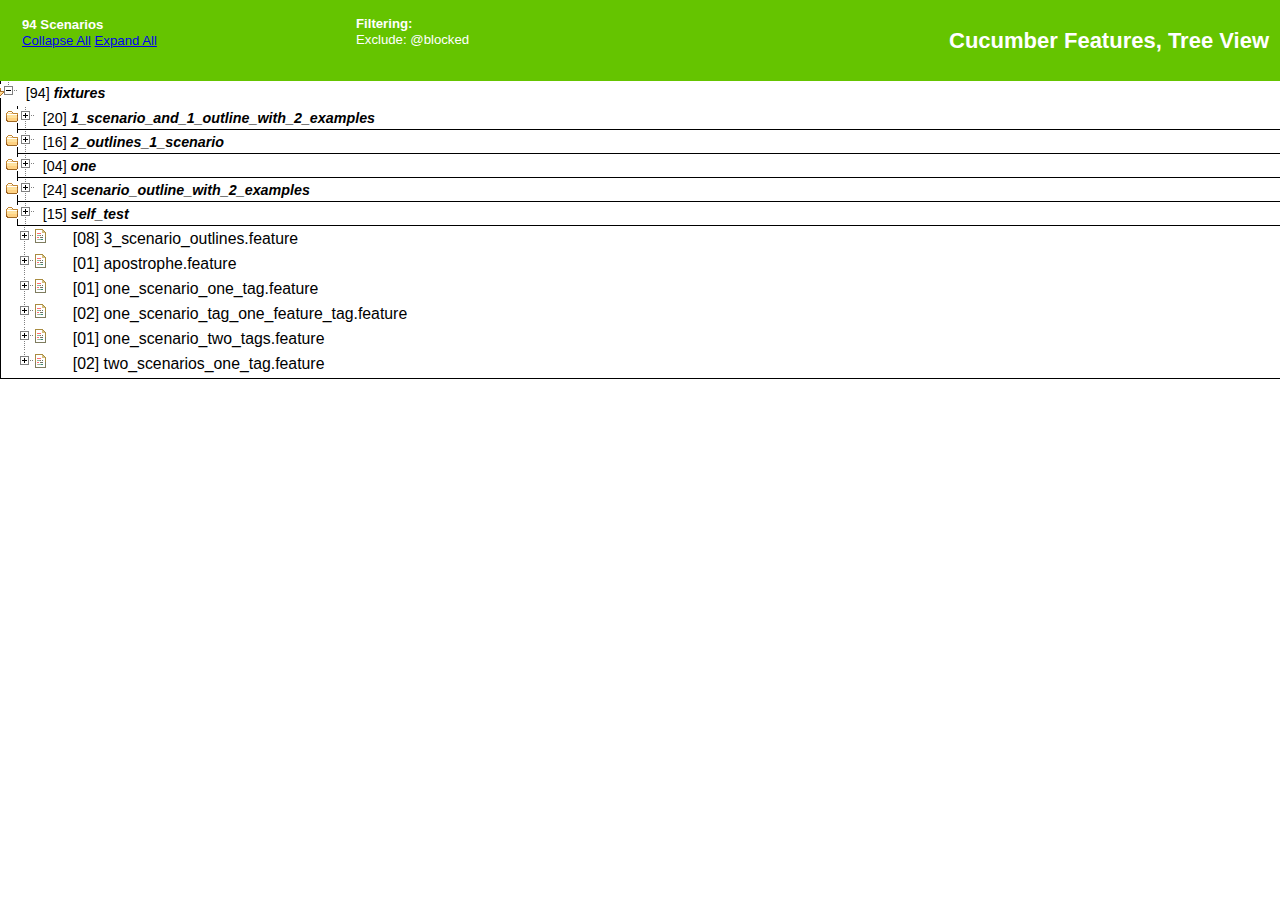
<file: sample_tree_view.html>
<!DOCTYPE html PUBLIC "-//W3C//DTD XHTML 1.0 Strict//EN" "http://www.w3.org/TR/xhtml1/DTD/xhtml1-strict.dtd">
<html xmlns="http://www.w3.org/1999/xhtml">
  <head>
    <meta http-equiv="Content-Type" content="text/html; charset=UTF-8" />
    <title>Cucumber Features, Tree View</title>
    <script src="public/javascripts/jquery-min.js" type="text/javascript"></script>
    <script src="public/javascripts/jquery.treeview.js" type="text/javascript"></script>
    <link href="public/stylesheets/jquery.treeview.css" rel="stylesheet" type="text/css" />
    <script src="public/javascripts/treeview-loader.js" type="text/javascript"></script>
    <link href="public/stylesheets/cuporter.css" rel="stylesheet" type="text/css" />
    <link href="public/stylesheets/tree_style.css" rel="stylesheet" type="text/css" />
  </head>
  <body>
    <div class="report" title="Cucumber Features, Tree View">
      <div class="cuporter_header">
        <div id="filter_summary">
          <span>Filtering:</span>
          <p class="none">Exclude: @blocked</p>
        </div>
        <div id="summary">
          <p id="total">94 Scenarios</p>
          <div id="expand-collapse">
            <a href="?#" id="collapse_features">Collapse All</a>
            <a href="?#" id="expand_features">Expand All</a>
          </div>
        </div>
        <div id="label">
          <h1>Cucumber Features, Tree View</h1>
        </div>
      </div>
      <ul class="children">
        <li class="dir">
          <span class="properties">
            <span class="total">[94]</span>
            <span class="fs_name">fixtures</span>
          </span>
          <ul class="children">
            <li class="dir">
              <span class="properties">
                <span class="total">[20]</span>
                <span class="fs_name">1_scenario_and_1_outline_with_2_examples</span>
              </span>
              <ul class="children">
                <li class="file">
                  <span class="properties">
                    <span class="total">[05]</span>
                    <span class="fs_name">1_feature_tag_1_example_tag.feature</span>
                  </span>
                  <ul>
                    <li class="feature">
                      <div class="properties">
                        <span class="cuke_name">Feature: foo</span>
                        <span class="tags">@f_tag</span>
                        <span class="file_path">fixtures/1_scenario_and_1_outline_with_2_examples/1_feature_tag_1_example_tag.feature</span>
                      </div>
                      <ul class="children">
                        <li class="scenario">
                          <div class="properties">
                            <span class="number">1</span>
                            <span class="cuke_name">Scenario: oh</span>
                          </div>
                        </li>
                        <li class="scenario_outline">
                          <div class="properties">
                            <span class="cuke_name">Scenario Outline: outline</span>
                          </div>
                          <ul class="children">
                            <li class="examples">
                              <div class="properties">
                                <span class="cuke_name">Scenarios: another</span>
                                <span class="tags">@example_tag</span>
                              </div>
                              <table class="children">
                                <thead>
                                  <tr class="example">
                                    <th class="number"></th>
                                    <th>foo</th>
                                    <th>bar</th>
                                    <th>fan</th>
                                  </tr>
                                </thead>
                                <tbody>
                                  <tr class="example">
                                    <td class="number">2</td>
                                    <td>1</td>
                                    <td>2</td>
                                    <td>3</td>
                                  </tr>
                                  <tr class="example">
                                    <td class="number">3</td>
                                    <td>4</td>
                                    <td>5</td>
                                    <td>6</td>
                                  </tr>
                                </tbody>
                              </table>
                            </li>
                            <li class="examples">
                              <div class="properties">
                                <span class="cuke_name">Scenarios: yet</span>
                              </div>
                              <table class="children">
                                <thead>
                                  <tr class="example">
                                    <th class="number"></th>
                                    <th>foo</th>
                                    <th>bar</th>
                                    <th>fan</th>
                                  </tr>
                                </thead>
                                <tbody>
                                  <tr class="example">
                                    <td class="number">4</td>
                                    <td>1</td>
                                    <td>2</td>
                                    <td>3</td>
                                  </tr>
                                  <tr class="example">
                                    <td class="number">5</td>
                                    <td>4</td>
                                    <td>5</td>
                                    <td>6</td>
                                  </tr>
                                </tbody>
                              </table>
                            </li>
                          </ul>
                        </li>
                      </ul>
                    </li>
                  </ul>
                </li>
                <li class="file">
                  <span class="properties">
                    <span class="total">[05]</span>
                    <span class="fs_name">1_feature_tag_2_scenario_tags_1_outline_tag_1_example_tag.feature</span>
                  </span>
                  <ul>
                    <li class="feature">
                      <div class="properties">
                        <span class="cuke_name">Feature: foo</span>
                        <span class="tags">@f_tag</span>
                        <span class="file_path">fixtures/1_scenario_and_1_outline_with_2_examples/1_feature_tag_2_scenario_tags_1_outline_tag_1_example_tag.feature</span>
                      </div>
                      <ul class="children">
                        <li class="scenario">
                          <div class="properties">
                            <span class="number">6</span>
                            <span class="cuke_name">Scenario: oh</span>
                            <span class="tags">@wip, @s_tag</span>
                          </div>
                        </li>
                        <li class="scenario_outline">
                          <div class="properties">
                            <span class="cuke_name">Scenario Outline: outline</span>
                            <span class="tags">@o_tag</span>
                          </div>
                          <ul class="children">
                            <li class="examples">
                              <div class="properties">
                                <span class="cuke_name">Scenarios: another</span>
                              </div>
                              <table class="children">
                                <thead>
                                  <tr class="example">
                                    <th class="number"></th>
                                    <th>foo</th>
                                    <th>bar</th>
                                    <th>fan</th>
                                  </tr>
                                </thead>
                                <tbody>
                                  <tr class="example">
                                    <td class="number">7</td>
                                    <td>1</td>
                                    <td>2</td>
                                    <td>3</td>
                                  </tr>
                                  <tr class="example">
                                    <td class="number">8</td>
                                    <td>4</td>
                                    <td>5</td>
                                    <td>6</td>
                                  </tr>
                                </tbody>
                              </table>
                            </li>
                            <li class="examples">
                              <div class="properties">
                                <span class="cuke_name">Scenarios: yet</span>
                                <span class="tags">@e_tag</span>
                              </div>
                              <table class="children">
                                <thead>
                                  <tr class="example">
                                    <th class="number"></th>
                                    <th>foo</th>
                                    <th>bar</th>
                                    <th>fan</th>
                                  </tr>
                                </thead>
                                <tbody>
                                  <tr class="example">
                                    <td class="number">9</td>
                                    <td>1</td>
                                    <td>2</td>
                                    <td>3</td>
                                  </tr>
                                  <tr class="example">
                                    <td class="number">10</td>
                                    <td>4</td>
                                    <td>5</td>
                                    <td>6</td>
                                  </tr>
                                </tbody>
                              </table>
                            </li>
                          </ul>
                        </li>
                      </ul>
                    </li>
                  </ul>
                </li>
                <li class="file">
                  <span class="properties">
                    <span class="total">[05]</span>
                    <span class="fs_name">1_scenario_tag_1_example_tag.feature</span>
                  </span>
                  <ul>
                    <li class="feature">
                      <div class="properties">
                        <span class="cuke_name">Feature: foo</span>
                        <span class="file_path">fixtures/1_scenario_and_1_outline_with_2_examples/1_scenario_tag_1_example_tag.feature</span>
                      </div>
                      <ul class="children">
                        <li class="scenario">
                          <div class="properties">
                            <span class="number">11</span>
                            <span class="cuke_name">Scenario: oh</span>
                            <span class="tags">@s_tag</span>
                          </div>
                        </li>
                        <li class="scenario_outline">
                          <div class="properties">
                            <span class="cuke_name">Scenario Outline: outline</span>
                          </div>
                          <ul class="children">
                            <li class="examples">
                              <div class="properties">
                                <span class="cuke_name">Scenarios: another</span>
                                <span class="tags">@s_o_tag</span>
                              </div>
                              <table class="children">
                                <thead>
                                  <tr class="example">
                                    <th class="number"></th>
                                    <th>foo</th>
                                    <th>bar</th>
                                    <th>fan</th>
                                  </tr>
                                </thead>
                                <tbody>
                                  <tr class="example">
                                    <td class="number">12</td>
                                    <td>1</td>
                                    <td>2</td>
                                    <td>3</td>
                                  </tr>
                                  <tr class="example">
                                    <td class="number">13</td>
                                    <td>4</td>
                                    <td>5</td>
                                    <td>6</td>
                                  </tr>
                                </tbody>
                              </table>
                            </li>
                            <li class="examples">
                              <div class="properties">
                                <span class="cuke_name">Scenarios: yet</span>
                              </div>
                              <table class="children">
                                <thead>
                                  <tr class="example">
                                    <th class="number"></th>
                                    <th>foo</th>
                                    <th>bar</th>
                                    <th>fan</th>
                                  </tr>
                                </thead>
                                <tbody>
                                  <tr class="example">
                                    <td class="number">14</td>
                                    <td>1</td>
                                    <td>2</td>
                                    <td>3</td>
                                  </tr>
                                  <tr class="example">
                                    <td class="number">15</td>
                                    <td>4</td>
                                    <td>5</td>
                                    <td>6</td>
                                  </tr>
                                </tbody>
                              </table>
                            </li>
                          </ul>
                        </li>
                      </ul>
                    </li>
                  </ul>
                </li>
                <li class="file">
                  <span class="properties">
                    <span class="total">[05]</span>
                    <span class="fs_name">1_scenario_tag_1_outline_tag.feature</span>
                  </span>
                  <ul>
                    <li class="feature">
                      <div class="properties">
                        <span class="cuke_name">Feature: foo</span>
                        <span class="file_path">fixtures/1_scenario_and_1_outline_with_2_examples/1_scenario_tag_1_outline_tag.feature</span>
                      </div>
                      <ul class="children">
                        <li class="scenario">
                          <div class="properties">
                            <span class="number">16</span>
                            <span class="cuke_name">Scenario: oh</span>
                            <span class="tags">@s_tag</span>
                          </div>
                        </li>
                        <li class="scenario_outline">
                          <div class="properties">
                            <span class="cuke_name">Scenario Outline: outline</span>
                            <span class="tags">@s_o_tag</span>
                          </div>
                          <ul class="children">
                            <li class="examples">
                              <div class="properties">
                                <span class="cuke_name">Scenarios: another</span>
                              </div>
                              <table class="children">
                                <thead>
                                  <tr class="example">
                                    <th class="number"></th>
                                    <th>foo</th>
                                    <th>bar</th>
                                    <th>fan</th>
                                  </tr>
                                </thead>
                                <tbody>
                                  <tr class="example">
                                    <td class="number">17</td>
                                    <td>1</td>
                                    <td>2</td>
                                    <td>3</td>
                                  </tr>
                                  <tr class="example">
                                    <td class="number">18</td>
                                    <td>4</td>
                                    <td>5</td>
                                    <td>6</td>
                                  </tr>
                                </tbody>
                              </table>
                            </li>
                            <li class="examples">
                              <div class="properties">
                                <span class="cuke_name">Scenarios: yet</span>
                              </div>
                              <table class="children">
                                <thead>
                                  <tr class="example">
                                    <th class="number"></th>
                                    <th>foo</th>
                                    <th>bar</th>
                                    <th>fan</th>
                                  </tr>
                                </thead>
                                <tbody>
                                  <tr class="example">
                                    <td class="number">19</td>
                                    <td>1</td>
                                    <td>2</td>
                                    <td>3</td>
                                  </tr>
                                  <tr class="example">
                                    <td class="number">20</td>
                                    <td>4</td>
                                    <td>5</td>
                                    <td>6</td>
                                  </tr>
                                </tbody>
                              </table>
                            </li>
                          </ul>
                        </li>
                      </ul>
                    </li>
                  </ul>
                </li>
              </ul>
            </li>
            <li class="dir">
              <span class="properties">
                <span class="total">[16]</span>
                <span class="fs_name">2_outlines_1_scenario</span>
              </span>
              <ul class="children">
                <li class="file">
                  <span class="properties">
                    <span class="total">[07]</span>
                    <span class="fs_name">2_outline_tags_1_scenario_tag_1_example_tag.feature</span>
                  </span>
                  <ul>
                    <li class="feature">
                      <div class="properties">
                        <span class="cuke_name">Feature: foo</span>
                        <span class="file_path">fixtures/2_outlines_1_scenario/2_outline_tags_1_scenario_tag_1_example_tag.feature</span>
                      </div>
                      <ul class="children">
                        <li class="scenario">
                          <div class="properties">
                            <span class="number">21</span>
                            <span class="cuke_name">Scenario: oh</span>
                            <span class="tags">@wip</span>
                          </div>
                        </li>
                        <li class="scenario_outline">
                          <div class="properties">
                            <span class="cuke_name">Scenario Outline: outline 1</span>
                            <span class="tags">@s_o_tag_1</span>
                          </div>
                          <ul class="children">
                            <li class="examples">
                              <div class="properties">
                                <span class="cuke_name">Scenarios: example</span>
                              </div>
                              <table class="children">
                                <thead>
                                  <tr class="example">
                                    <th class="number"></th>
                                    <th>foo</th>
                                    <th>bar</th>
                                    <th>fan</th>
                                  </tr>
                                </thead>
                                <tbody>
                                  <tr class="example">
                                    <td class="number">22</td>
                                    <td>1</td>
                                    <td>2</td>
                                    <td>3</td>
                                  </tr>
                                  <tr class="example">
                                    <td class="number">23</td>
                                    <td>4</td>
                                    <td>5</td>
                                    <td>6</td>
                                  </tr>
                                </tbody>
                              </table>
                            </li>
                          </ul>
                        </li>
                        <li class="scenario_outline">
                          <div class="properties">
                            <span class="cuke_name">Scenario Outline: outline 2</span>
                            <span class="tags">@s_o_tag_2</span>
                          </div>
                          <ul class="children">
                            <li class="examples">
                              <div class="properties">
                                <span class="cuke_name">Scenarios: another</span>
                              </div>
                              <table class="children">
                                <thead>
                                  <tr class="example">
                                    <th class="number"></th>
                                    <th>foo</th>
                                    <th>bar</th>
                                    <th>fan</th>
                                  </tr>
                                </thead>
                                <tbody>
                                  <tr class="example">
                                    <td class="number">24</td>
                                    <td>1</td>
                                    <td>2</td>
                                    <td>3</td>
                                  </tr>
                                  <tr class="example">
                                    <td class="number">25</td>
                                    <td>4</td>
                                    <td>5</td>
                                    <td>6</td>
                                  </tr>
                                </tbody>
                              </table>
                            </li>
                            <li class="examples">
                              <div class="properties">
                                <span class="cuke_name">Scenarios: yet</span>
                                <span class="tags">@e_tag</span>
                              </div>
                              <table class="children">
                                <thead>
                                  <tr class="example">
                                    <th class="number"></th>
                                    <th>foo</th>
                                    <th>bar</th>
                                    <th>fan</th>
                                  </tr>
                                </thead>
                                <tbody>
                                  <tr class="example">
                                    <td class="number">26</td>
                                    <td>1</td>
                                    <td>2</td>
                                    <td>3</td>
                                  </tr>
                                  <tr class="example">
                                    <td class="number">27</td>
                                    <td>4</td>
                                    <td>5</td>
                                    <td>6</td>
                                  </tr>
                                </tbody>
                              </table>
                            </li>
                          </ul>
                        </li>
                      </ul>
                    </li>
                  </ul>
                </li>
                <li class="file">
                  <span class="properties">
                    <span class="total">[09]</span>
                    <span class="fs_name">empty_example_name.feature</span>
                  </span>
                  <ul>
                    <li class="feature">
                      <div class="properties">
                        <span class="cuke_name">Feature: foo</span>
                        <span class="file_path">fixtures/2_outlines_1_scenario/empty_example_name.feature</span>
                      </div>
                      <ul class="children">
                        <li class="scenario">
                          <div class="properties">
                            <span class="number">28</span>
                            <span class="cuke_name">Scenario: oh</span>
                          </div>
                        </li>
                        <li class="scenario_outline">
                          <div class="properties">
                            <span class="cuke_name">Scenario Outline: outline 1</span>
                            <span class="tags">@s_o_tag_1</span>
                          </div>
                          <ul class="children">
                            <li class="examples">
                              <div class="properties">
                                <span class="cuke_name">Scenarios:</span>
                                <span class="tags">@nameless</span>
                              </div>
                              <table class="children">
                                <thead>
                                  <tr class="example">
                                    <th class="number"></th>
                                    <th>foo</th>
                                    <th>bar</th>
                                    <th>fan</th>
                                  </tr>
                                </thead>
                                <tbody>
                                  <tr class="example">
                                    <td class="number">29</td>
                                    <td>1</td>
                                    <td>2</td>
                                    <td>3</td>
                                  </tr>
                                  <tr class="example">
                                    <td class="number">30</td>
                                    <td>4</td>
                                    <td>5</td>
                                    <td>6</td>
                                  </tr>
                                </tbody>
                              </table>
                            </li>
                            <li class="examples">
                              <div class="properties">
                                <span class="cuke_name">Scenarios: example set 2</span>
                              </div>
                              <table class="children">
                                <thead>
                                  <tr class="example">
                                    <th class="number"></th>
                                    <th>foo</th>
                                    <th>bar</th>
                                    <th>fan</th>
                                  </tr>
                                </thead>
                                <tbody>
                                  <tr class="example">
                                    <td class="number">31</td>
                                    <td>5</td>
                                    <td>6</td>
                                    <td>7</td>
                                  </tr>
                                  <tr class="example">
                                    <td class="number">32</td>
                                    <td>8</td>
                                    <td>9</td>
                                    <td>0</td>
                                  </tr>
                                </tbody>
                              </table>
                            </li>
                          </ul>
                        </li>
                        <li class="scenario_outline">
                          <div class="properties">
                            <span class="cuke_name">Scenario Outline: outline 2</span>
                            <span class="tags">@s_o_tag_2</span>
                          </div>
                          <ul class="children">
                            <li class="examples">
                              <div class="properties">
                                <span class="cuke_name">Examples:</span>
                                <span class="tags">@e_tag</span>
                              </div>
                              <table class="children">
                                <thead>
                                  <tr class="example">
                                    <th class="number"></th>
                                    <th>foo</th>
                                    <th>bar</th>
                                    <th>fan</th>
                                  </tr>
                                </thead>
                                <tbody>
                                  <tr class="example">
                                    <td class="number">33</td>
                                    <td>1</td>
                                    <td>2</td>
                                    <td>3</td>
                                  </tr>
                                  <tr class="example">
                                    <td class="number">34</td>
                                    <td>4</td>
                                    <td>5</td>
                                    <td>6</td>
                                  </tr>
                                </tbody>
                              </table>
                            </li>
                            <li class="examples">
                              <div class="properties">
                                <span class="cuke_name">Examples: another</span>
                              </div>
                              <table class="children">
                                <thead>
                                  <tr class="example">
                                    <th class="number"></th>
                                    <th>foo</th>
                                    <th>bar</th>
                                    <th>fan</th>
                                  </tr>
                                </thead>
                                <tbody>
                                  <tr class="example">
                                    <td class="number">35</td>
                                    <td>1</td>
                                    <td>2</td>
                                    <td>3</td>
                                  </tr>
                                  <tr class="example">
                                    <td class="number">36</td>
                                    <td>4</td>
                                    <td>5</td>
                                    <td>6</td>
                                  </tr>
                                </tbody>
                              </table>
                            </li>
                          </ul>
                        </li>
                      </ul>
                    </li>
                  </ul>
                </li>
              </ul>
            </li>
            <li class="dir">
              <span class="properties">
                <span class="total">[04]</span>
                <span class="fs_name">one</span>
              </span>
              <ul class="children">
                <li class="dir">
                  <span class="properties">
                    <span class="total">[04]</span>
                    <span class="fs_name">two</span>
                  </span>
                  <ul class="children">
                    <li class="dir">
                      <span class="properties">
                        <span class="total">[03]</span>
                        <span class="fs_name">three</span>
                      </span>
                      <ul class="children">
                        <li class="file">
                          <span class="properties">
                            <span class="total">[03]</span>
                            <span class="fs_name">depth_of_four.feature</span>
                          </span>
                          <ul>
                            <li class="feature">
                              <div class="properties">
                                <span class="cuke_name">Feature: Depth of Four (I am down here!)</span>
                                <span class="file_path">fixtures/one/two/three/depth_of_four.feature</span>
                              </div>
                              <ul class="children">
                                <li class="scenario">
                                  <div class="properties">
                                    <span class="number">37</span>
                                    <span class="cuke_name">Scenario: testing that</span>
                                  </div>
                                </li>
                                <li class="scenario">
                                  <div class="properties">
                                    <span class="number">38</span>
                                    <span class="cuke_name">Scenario: testing the other</span>
                                  </div>
                                </li>
                                <li class="scenario">
                                  <div class="properties">
                                    <span class="number">39</span>
                                    <span class="cuke_name">Scenario: testing this</span>
                                  </div>
                                </li>
                              </ul>
                            </li>
                          </ul>
                        </li>
                      </ul>
                    </li>
                    <li class="file">
                      <span class="properties">
                        <span class="total">[01]</span>
                        <span class="fs_name">depth_of_three.feature</span>
                      </span>
                      <ul>
                        <li class="feature">
                          <div class="properties">
                            <span class="cuke_name">Feature: Depth of Three</span>
                            <span class="file_path">fixtures/one/two/depth_of_three.feature</span>
                          </div>
                          <ul class="children">
                            <li class="scenario">
                              <div class="properties">
                                <span class="number">40</span>
                                <span class="cuke_name">Scenario: I am in two</span>
                              </div>
                            </li>
                          </ul>
                        </li>
                      </ul>
                    </li>
                  </ul>
                </li>
              </ul>
            </li>
            <li class="dir">
              <span class="properties">
                <span class="total">[24]</span>
                <span class="fs_name">scenario_outline_with_2_examples</span>
              </span>
              <ul class="children">
                <li class="file">
                  <span class="properties">
                    <span class="total">[04]</span>
                    <span class="fs_name">1_example_tag.feature</span>
                  </span>
                  <ul>
                    <li class="feature">
                      <div class="properties">
                        <span class="cuke_name">Feature: foo</span>
                        <span class="file_path">fixtures/scenario_outline_with_2_examples/1_example_tag.feature</span>
                      </div>
                      <ul class="children">
                        <li class="scenario_outline">
                          <div class="properties">
                            <span class="cuke_name">Scenario Outline: outline</span>
                          </div>
                          <ul class="children">
                            <li class="examples">
                              <div class="properties">
                                <span class="cuke_name">Scenarios: another test</span>
                              </div>
                              <table class="children">
                                <thead>
                                  <tr class="example">
                                    <th class="number"></th>
                                    <th>foo</th>
                                    <th>bar</th>
                                    <th>fan</th>
                                  </tr>
                                </thead>
                                <tbody>
                                  <tr class="example">
                                    <td class="number">41</td>
                                    <td>1</td>
                                    <td>2</td>
                                    <td>3</td>
                                  </tr>
                                  <tr class="example">
                                    <td class="number">42</td>
                                    <td>4</td>
                                    <td>5</td>
                                    <td>6</td>
                                  </tr>
                                </tbody>
                              </table>
                            </li>
                            <li class="examples">
                              <div class="properties">
                                <span class="cuke_name">Scenarios: bang</span>
                                <span class="tags">@smoke</span>
                              </div>
                              <table class="children">
                                <thead>
                                  <tr class="example">
                                    <th class="number"></th>
                                    <th>foo</th>
                                    <th>bar</th>
                                    <th>fan</th>
                                  </tr>
                                </thead>
                                <tbody>
                                  <tr class="example">
                                    <td class="number">43</td>
                                    <td>1</td>
                                    <td>2</td>
                                    <td>3</td>
                                  </tr>
                                  <tr class="example">
                                    <td class="number">44</td>
                                    <td>4</td>
                                    <td>5</td>
                                    <td>6</td>
                                  </tr>
                                </tbody>
                              </table>
                            </li>
                          </ul>
                        </li>
                      </ul>
                    </li>
                  </ul>
                </li>
                <li class="file">
                  <span class="properties">
                    <span class="total">[04]</span>
                    <span class="fs_name">1_example_tag_1_scenario_outline_tag_1_feature_tag.feature</span>
                  </span>
                  <ul>
                    <li class="feature">
                      <div class="properties">
                        <span class="cuke_name">Feature: foo</span>
                        <span class="tags">@f_tag</span>
                        <span class="file_path">fixtures/scenario_outline_with_2_examples/1_example_tag_1_scenario_outline_tag_1_feature_tag.feature</span>
                      </div>
                      <ul class="children">
                        <li class="scenario_outline">
                          <div class="properties">
                            <span class="cuke_name">Scenario Outline: outline</span>
                            <span class="tags">@s_o_tag</span>
                          </div>
                          <ul class="children">
                            <li class="examples">
                              <div class="properties">
                                <span class="cuke_name">Scenarios: another</span>
                              </div>
                              <table class="children">
                                <thead>
                                  <tr class="example">
                                    <th class="number"></th>
                                    <th>foo</th>
                                    <th>bar</th>
                                    <th>fan</th>
                                  </tr>
                                </thead>
                                <tbody>
                                  <tr class="example">
                                    <td class="number">45</td>
                                    <td>1</td>
                                    <td>2</td>
                                    <td>3</td>
                                  </tr>
                                  <tr class="example">
                                    <td class="number">46</td>
                                    <td>4</td>
                                    <td>5</td>
                                    <td>6</td>
                                  </tr>
                                </tbody>
                              </table>
                            </li>
                            <li class="examples">
                              <div class="properties">
                                <span class="cuke_name">Scenarios: yet</span>
                                <span class="tags">@smoke</span>
                              </div>
                              <table class="children">
                                <thead>
                                  <tr class="example">
                                    <th class="number"></th>
                                    <th>foo</th>
                                    <th>bar</th>
                                    <th>fan</th>
                                  </tr>
                                </thead>
                                <tbody>
                                  <tr class="example">
                                    <td class="number">47</td>
                                    <td>1</td>
                                    <td>2</td>
                                    <td>3</td>
                                  </tr>
                                  <tr class="example">
                                    <td class="number">48</td>
                                    <td>4</td>
                                    <td>5</td>
                                    <td>6</td>
                                  </tr>
                                </tbody>
                              </table>
                            </li>
                          </ul>
                        </li>
                      </ul>
                    </li>
                  </ul>
                </li>
                <li class="file">
                  <span class="properties">
                    <span class="total">[04]</span>
                    <span class="fs_name">1_example_tag_and_1_feature_tag.feature</span>
                  </span>
                  <ul>
                    <li class="feature">
                      <div class="properties">
                        <span class="cuke_name">Feature: foo</span>
                        <span class="tags">@f_tag</span>
                        <span class="file_path">fixtures/scenario_outline_with_2_examples/1_example_tag_and_1_feature_tag.feature</span>
                      </div>
                      <ul class="children">
                        <li class="scenario_outline">
                          <div class="properties">
                            <span class="cuke_name">Scenario Outline: outline</span>
                          </div>
                          <ul class="children">
                            <li class="examples">
                              <div class="properties">
                                <span class="cuke_name">Scenarios: another</span>
                              </div>
                              <table class="children">
                                <thead>
                                  <tr class="example">
                                    <th class="number"></th>
                                    <th>foo</th>
                                    <th>bar</th>
                                    <th>fan</th>
                                  </tr>
                                </thead>
                                <tbody>
                                  <tr class="example">
                                    <td class="number">49</td>
                                    <td>1</td>
                                    <td>2</td>
                                    <td>3</td>
                                  </tr>
                                  <tr class="example">
                                    <td class="number">50</td>
                                    <td>4</td>
                                    <td>5</td>
                                    <td>6</td>
                                  </tr>
                                </tbody>
                              </table>
                            </li>
                            <li class="examples">
                              <div class="properties">
                                <span class="cuke_name">Scenarios: yet</span>
                                <span class="tags">@smoke</span>
                              </div>
                              <table class="children">
                                <thead>
                                  <tr class="example">
                                    <th class="number"></th>
                                    <th>foo</th>
                                    <th>bar</th>
                                    <th>fan</th>
                                  </tr>
                                </thead>
                                <tbody>
                                  <tr class="example">
                                    <td class="number">51</td>
                                    <td>1</td>
                                    <td>2</td>
                                    <td>3</td>
                                  </tr>
                                  <tr class="example">
                                    <td class="number">52</td>
                                    <td>4</td>
                                    <td>5</td>
                                    <td>6</td>
                                  </tr>
                                </tbody>
                              </table>
                            </li>
                          </ul>
                        </li>
                      </ul>
                    </li>
                  </ul>
                </li>
                <li class="file">
                  <span class="properties">
                    <span class="total">[04]</span>
                    <span class="fs_name">1_example_tag_and_1_scenario_outline_tag.feature</span>
                  </span>
                  <ul>
                    <li class="feature">
                      <div class="properties">
                        <span class="cuke_name">Feature: foo</span>
                        <span class="file_path">fixtures/scenario_outline_with_2_examples/1_example_tag_and_1_scenario_outline_tag.feature</span>
                      </div>
                      <ul class="children">
                        <li class="scenario_outline">
                          <div class="properties">
                            <span class="cuke_name">Scenario Outline: outline</span>
                            <span class="tags">@s_o_tag</span>
                          </div>
                          <ul class="children">
                            <li class="examples">
                              <div class="properties">
                                <span class="cuke_name">Scenarios: another</span>
                              </div>
                              <table class="children">
                                <thead>
                                  <tr class="example">
                                    <th class="number"></th>
                                    <th>foo</th>
                                    <th>bar</th>
                                    <th>fan</th>
                                  </tr>
                                </thead>
                                <tbody>
                                  <tr class="example">
                                    <td class="number">53</td>
                                    <td>1</td>
                                    <td>2</td>
                                    <td>3</td>
                                  </tr>
                                  <tr class="example">
                                    <td class="number">54</td>
                                    <td>4</td>
                                    <td>5</td>
                                    <td>6</td>
                                  </tr>
                                </tbody>
                              </table>
                            </li>
                            <li class="examples">
                              <div class="properties">
                                <span class="cuke_name">Scenarios: yet</span>
                                <span class="tags">@smoke</span>
                              </div>
                              <table class="children">
                                <thead>
                                  <tr class="example">
                                    <th class="number"></th>
                                    <th>foo</th>
                                    <th>bar</th>
                                    <th>fan</th>
                                  </tr>
                                </thead>
                                <tbody>
                                  <tr class="example">
                                    <td class="number">55</td>
                                    <td>1</td>
                                    <td>2</td>
                                    <td>3</td>
                                  </tr>
                                  <tr class="example">
                                    <td class="number">56</td>
                                    <td>4</td>
                                    <td>5</td>
                                    <td>6</td>
                                  </tr>
                                </tbody>
                              </table>
                            </li>
                          </ul>
                        </li>
                      </ul>
                    </li>
                  </ul>
                </li>
                <li class="file">
                  <span class="properties">
                    <span class="total">[04]</span>
                    <span class="fs_name">1_tag_per_example.feature</span>
                  </span>
                  <ul>
                    <li class="feature">
                      <div class="properties">
                        <span class="cuke_name">Feature: foo</span>
                        <span class="file_path">fixtures/scenario_outline_with_2_examples/1_tag_per_example.feature</span>
                      </div>
                      <ul class="children">
                        <li class="scenario_outline">
                          <div class="properties">
                            <span class="cuke_name">Scenario Outline: some</span>
                          </div>
                          <ul class="children">
                            <li class="examples">
                              <div class="properties">
                                <span class="cuke_name">Scenarios: another</span>
                                <span class="tags">@wip</span>
                              </div>
                              <table class="children">
                                <thead>
                                  <tr class="example">
                                    <th class="number"></th>
                                    <th>foo</th>
                                    <th>bar</th>
                                    <th>fan</th>
                                  </tr>
                                </thead>
                                <tbody>
                                  <tr class="example">
                                    <td class="number">57</td>
                                    <td>7</td>
                                    <td>8</td>
                                    <td>9</td>
                                  </tr>
                                  <tr class="example">
                                    <td class="number">58</td>
                                    <td>0</td>
                                    <td>1</td>
                                    <td>2</td>
                                  </tr>
                                </tbody>
                              </table>
                            </li>
                            <li class="examples">
                              <div class="properties">
                                <span class="cuke_name">Scenarios: yet</span>
                                <span class="tags">@smoke</span>
                              </div>
                              <table class="children">
                                <thead>
                                  <tr class="example">
                                    <th class="number"></th>
                                    <th>foo</th>
                                    <th>bar</th>
                                    <th>fan</th>
                                  </tr>
                                </thead>
                                <tbody>
                                  <tr class="example">
                                    <td class="number">59</td>
                                    <td>1</td>
                                    <td>2</td>
                                    <td>3</td>
                                  </tr>
                                  <tr class="example">
                                    <td class="number">60</td>
                                    <td>4</td>
                                    <td>5</td>
                                    <td>6</td>
                                  </tr>
                                </tbody>
                              </table>
                            </li>
                          </ul>
                        </li>
                      </ul>
                    </li>
                  </ul>
                </li>
                <li class="file">
                  <span class="properties">
                    <span class="total">[04]</span>
                    <span class="fs_name">1_tag_per_example_2_feature_tags.feature</span>
                  </span>
                  <ul>
                    <li class="feature">
                      <div class="properties">
                        <span class="cuke_name">Feature: foo</span>
                        <span class="tags">@taggy, @waggy</span>
                        <span class="file_path">fixtures/scenario_outline_with_2_examples/1_tag_per_example_2_feature_tags.feature</span>
                      </div>
                      <ul class="children">
                        <li class="scenario_outline">
                          <div class="properties">
                            <span class="cuke_name">Scenario Outline: outline</span>
                          </div>
                          <ul class="children">
                            <li class="examples">
                              <div class="properties">
                                <span class="cuke_name">Scenarios: another</span>
                                <span class="tags">@wip</span>
                              </div>
                              <table class="children">
                                <thead>
                                  <tr class="example">
                                    <th class="number"></th>
                                    <th>foo</th>
                                    <th>bar</th>
                                    <th>fan</th>
                                  </tr>
                                </thead>
                                <tbody>
                                  <tr class="example">
                                    <td class="number">61</td>
                                    <td>1</td>
                                    <td>2</td>
                                    <td>3</td>
                                  </tr>
                                  <tr class="example">
                                    <td class="number">62</td>
                                    <td>4</td>
                                    <td>5</td>
                                    <td>6</td>
                                  </tr>
                                </tbody>
                              </table>
                            </li>
                            <li class="examples">
                              <div class="properties">
                                <span class="cuke_name">Scenarios: yet</span>
                                <span class="tags">@smoke</span>
                              </div>
                              <table class="children">
                                <thead>
                                  <tr class="example">
                                    <th class="number"></th>
                                    <th>foo</th>
                                    <th>bar</th>
                                    <th>fan</th>
                                  </tr>
                                </thead>
                                <tbody>
                                  <tr class="example">
                                    <td class="number">63</td>
                                    <td>1</td>
                                    <td>2</td>
                                    <td>3</td>
                                  </tr>
                                  <tr class="example">
                                    <td class="number">64</td>
                                    <td>4</td>
                                    <td>5</td>
                                    <td>6</td>
                                  </tr>
                                </tbody>
                              </table>
                            </li>
                          </ul>
                        </li>
                      </ul>
                    </li>
                  </ul>
                </li>
              </ul>
            </li>
            <li class="dir">
              <span class="properties">
                <span class="total">[15]</span>
                <span class="fs_name">self_test</span>
              </span>
              <ul class="children">
                <li class="file">
                  <span class="properties">
                    <span class="total">[02]</span>
                    <span class="fs_name">number_one.feature</span>
                  </span>
                  <ul>
                    <li class="feature">
                      <div class="properties">
                        <span class="cuke_name">Feature: feature number 1</span>
                        <span class="tags">@wip, @customer</span>
                        <span class="file_path">fixtures/self_test/number_one.feature</span>
                      </div>
                      <ul class="children">
                        <li class="scenario">
                          <div class="properties">
                            <span class="number">65</span>
                            <span class="cuke_name">Scenario: 1 1</span>
                          </div>
                        </li>
                        <li class="scenario">
                          <div class="properties">
                            <span class="number">66</span>
                            <span class="cuke_name">Scenario: 1 2</span>
                            <span class="tags">@smoke</span>
                          </div>
                        </li>
                      </ul>
                    </li>
                  </ul>
                </li>
                <li class="file">
                  <span class="properties">
                    <span class="total">[10]</span>
                    <span class="fs_name">number_three.feature</span>
                  </span>
                  <ul>
                    <li class="feature">
                      <div class="properties">
                        <span class="cuke_name">Feature: feature number 3</span>
                        <span class="tags">@f_tag</span>
                        <span class="file_path">fixtures/self_test/number_three.feature</span>
                      </div>
                      <ul class="children">
                        <li class="scenario">
                          <div class="properties">
                            <span class="number">67</span>
                            <span class="cuke_name">Scenario: 3 1</span>
                          </div>
                        </li>
                        <li class="scenario_outline">
                          <div class="properties">
                            <span class="cuke_name">Scenario Outline: 3 2</span>
                            <span class="tags">@o_tag</span>
                          </div>
                          <ul class="children">
                            <li class="examples">
                              <div class="properties">
                                <span class="cuke_name">Examples: 3 2 1</span>
                              </div>
                              <table class="children">
                                <thead>
                                  <tr class="example">
                                    <th class="number"></th>
                                    <th>foo</th>
                                    <th>bar</th>
                                    <th>dump</th>
                                  </tr>
                                </thead>
                                <tbody>
                                  <tr class="example">
                                    <td class="number">68</td>
                                    <td>1</td>
                                    <td>2</td>
                                    <td>3</td>
                                  </tr>
                                  <tr class="example">
                                    <td class="number">69</td>
                                    <td>4</td>
                                    <td>5</td>
                                    <td>6</td>
                                  </tr>
                                </tbody>
                              </table>
                            </li>
                            <li class="examples">
                              <div class="properties">
                                <span class="cuke_name">Examples: 3 2 2</span>
                              </div>
                              <table class="children">
                                <thead>
                                  <tr class="example">
                                    <th class="number"></th>
                                    <th>foo</th>
                                    <th>bar</th>
                                    <th>dump</th>
                                  </tr>
                                </thead>
                                <tbody>
                                  <tr class="example">
                                    <td class="number">70</td>
                                    <td>1</td>
                                    <td>2</td>
                                    <td>3</td>
                                  </tr>
                                  <tr class="example">
                                    <td class="number">71</td>
                                    <td>4</td>
                                    <td>5</td>
                                    <td>6</td>
                                  </tr>
                                </tbody>
                              </table>
                            </li>
                            <li class="examples">
                              <div class="properties">
                                <span class="cuke_name">Scenarios: 3 2 3</span>
                                <span class="tags">@customer</span>
                              </div>
                              <table class="children">
                                <thead>
                                  <tr class="example">
                                    <th class="number"></th>
                                    <th>foo</th>
                                    <th>bar</th>
                                    <th>dump</th>
                                  </tr>
                                </thead>
                                <tbody>
                                  <tr class="example">
                                    <td class="number">72</td>
                                    <td>1</td>
                                    <td>2</td>
                                    <td>3</td>
                                  </tr>
                                  <tr class="example">
                                    <td class="number">73</td>
                                    <td>4</td>
                                    <td>5</td>
                                    <td>6</td>
                                  </tr>
                                </tbody>
                              </table>
                            </li>
                            <li class="examples">
                              <div class="properties">
                                <span class="cuke_name">Examples: 3 2 4</span>
                                <span class="tags">@wip</span>
                              </div>
                              <table class="children">
                                <thead>
                                  <tr class="example">
                                    <th class="number"></th>
                                    <th>foo</th>
                                    <th>bar</th>
                                    <th>dump</th>
                                  </tr>
                                </thead>
                                <tbody>
                                  <tr class="example">
                                    <td class="number">74</td>
                                    <td>1</td>
                                    <td>2</td>
                                    <td>3</td>
                                  </tr>
                                  <tr class="example">
                                    <td class="number">75</td>
                                    <td>4</td>
                                    <td>5</td>
                                    <td>6</td>
                                  </tr>
                                </tbody>
                              </table>
                            </li>
                          </ul>
                        </li>
                        <li class="scenario">
                          <div class="properties">
                            <span class="number">76</span>
                            <span class="cuke_name">Scenario: 3 3</span>
                            <span class="tags">@s_tag</span>
                          </div>
                        </li>
                      </ul>
                    </li>
                  </ul>
                </li>
                <li class="file">
                  <span class="properties">
                    <span class="total">[03]</span>
                    <span class="fs_name">number_two.feature</span>
                  </span>
                  <ul>
                    <li class="feature">
                      <div class="properties">
                        <span class="cuke_name">Feature: feature number 2</span>
                        <span class="file_path">fixtures/self_test/number_two.feature</span>
                      </div>
                      <ul class="children">
                        <li class="scenario">
                          <div class="properties">
                            <span class="number">77</span>
                            <span class="cuke_name">Scenario: 2 1</span>
                          </div>
                        </li>
                        <li class="scenario">
                          <div class="properties">
                            <span class="number">78</span>
                            <span class="cuke_name">Scenario: 2 2</span>
                            <span class="tags">@smoke</span>
                          </div>
                        </li>
                        <li class="scenario">
                          <div class="properties">
                            <span class="number">79</span>
                            <span class="cuke_name">Scenario: 2 3</span>
                            <span class="tags">@wip</span>
                          </div>
                        </li>
                      </ul>
                    </li>
                  </ul>
                </li>
              </ul>
            </li>
            <li class="file">
              <span class="properties">
                <span class="total">[08]</span>
                <span class="fs_name">3_scenario_outlines.feature</span>
              </span>
              <ul>
                <li class="feature">
                  <div class="properties">
                    <span class="cuke_name">Feature: foo</span>
                    <span class="file_path">fixtures/3_scenario_outlines.feature</span>
                  </div>
                  <ul class="children">
                    <li class="scenario_outline">
                      <div class="properties">
                        <span class="cuke_name">Scenario Outline: outline 1</span>
                        <span class="tags">@s_o_tag_1</span>
                      </div>
                      <ul class="children">
                        <li class="examples">
                          <div class="properties">
                            <span class="cuke_name">Scenarios: example</span>
                          </div>
                          <table class="children">
                            <thead>
                              <tr class="example">
                                <th class="number"></th>
                                <th>foo</th>
                                <th>bar</th>
                                <th>fan</th>
                              </tr>
                            </thead>
                            <tbody>
                              <tr class="example">
                                <td class="number">80</td>
                                <td>1</td>
                                <td>2</td>
                                <td>3</td>
                              </tr>
                              <tr class="example">
                                <td class="number">81</td>
                                <td>4</td>
                                <td>5</td>
                                <td>6</td>
                              </tr>
                            </tbody>
                          </table>
                        </li>
                      </ul>
                    </li>
                    <li class="scenario_outline">
                      <div class="properties">
                        <span class="cuke_name">Scenario Outline: outline 2</span>
                        <span class="tags">@wip</span>
                      </div>
                      <ul class="children">
                        <li class="examples">
                          <div class="properties">
                            <span class="cuke_name">Scenarios: yet</span>
                          </div>
                          <table class="children">
                            <thead>
                              <tr class="example">
                                <th class="number"></th>
                                <th>foo</th>
                                <th>bar</th>
                                <th>fan</th>
                              </tr>
                            </thead>
                            <tbody>
                              <tr class="example">
                                <td class="number">82</td>
                                <td>1</td>
                                <td>2</td>
                                <td>3</td>
                              </tr>
                              <tr class="example">
                                <td class="number">83</td>
                                <td>4</td>
                                <td>5</td>
                                <td>6</td>
                              </tr>
                            </tbody>
                          </table>
                        </li>
                      </ul>
                    </li>
                    <li class="scenario_outline">
                      <div class="properties">
                        <span class="cuke_name">Scenario Outline: outline 3</span>
                        <span class="tags">@s_o_tag_3</span>
                      </div>
                      <ul class="children">
                        <li class="examples">
                          <div class="properties">
                            <span class="cuke_name">Scenarios: another</span>
                          </div>
                          <table class="children">
                            <thead>
                              <tr class="example">
                                <th class="number"></th>
                                <th>foo</th>
                                <th>bar</th>
                                <th>fan</th>
                              </tr>
                            </thead>
                            <tbody>
                              <tr class="example">
                                <td class="number">84</td>
                                <td>1</td>
                                <td>2</td>
                                <td>3</td>
                              </tr>
                              <tr class="example">
                                <td class="number">85</td>
                                <td>4</td>
                                <td>5</td>
                                <td>6</td>
                              </tr>
                            </tbody>
                          </table>
                        </li>
                        <li class="examples">
                          <div class="properties">
                            <span class="cuke_name">Scenarios: yet</span>
                            <span class="tags">@e_tag</span>
                          </div>
                          <table class="children">
                            <thead>
                              <tr class="example">
                                <th class="number"></th>
                                <th>foo</th>
                                <th>bar</th>
                                <th>fan</th>
                              </tr>
                            </thead>
                            <tbody>
                              <tr class="example">
                                <td class="number">86</td>
                                <td>1</td>
                                <td>2</td>
                                <td>3</td>
                              </tr>
                              <tr class="example">
                                <td class="number">87</td>
                                <td>4</td>
                                <td>5</td>
                                <td>6</td>
                              </tr>
                            </tbody>
                          </table>
                        </li>
                      </ul>
                    </li>
                  </ul>
                </li>
              </ul>
            </li>
            <li class="file">
              <span class="properties">
                <span class="total">[01]</span>
                <span class="fs_name">apostrophe.feature</span>
              </span>
              <ul>
                <li class="feature">
                  <div class="properties">
                    <span class="cuke_name">Feature: What&apos;s the point of it all, Charlie?</span>
                    <span class="tags">@encoding</span>
                    <span class="file_path">fixtures/apostrophe.feature</span>
                  </div>
                  <ul class="children">
                    <li class="scenario">
                      <div class="properties">
                        <span class="number">88</span>
                        <span class="cuke_name">Scenario: I sport an apostrophe this evening, Sir!</span>
                        <span class="tags">@apostrophe</span>
                      </div>
                    </li>
                  </ul>
                </li>
              </ul>
            </li>
            <li class="file">
              <span class="properties">
                <span class="total">[01]</span>
                <span class="fs_name">one_scenario_one_tag.feature</span>
              </span>
              <ul>
                <li class="feature">
                  <div class="properties">
                    <span class="cuke_name">Feature: foo</span>
                    <span class="file_path">fixtures/one_scenario_one_tag.feature</span>
                  </div>
                  <ul class="children">
                    <li class="scenario">
                      <div class="properties">
                        <span class="number">89</span>
                        <span class="cuke_name">Scenario: bar the great foo</span>
                        <span class="tags">@wip</span>
                      </div>
                    </li>
                  </ul>
                </li>
              </ul>
            </li>
            <li class="file">
              <span class="properties">
                <span class="total">[02]</span>
                <span class="fs_name">one_scenario_tag_one_feature_tag.feature</span>
              </span>
              <ul>
                <li class="feature">
                  <div class="properties">
                    <span class="cuke_name">Feature: foo</span>
                    <span class="tags">@customer_module</span>
                    <span class="file_path">fixtures/one_scenario_tag_one_feature_tag.feature</span>
                  </div>
                  <ul class="children">
                    <li class="scenario">
                      <div class="properties">
                        <span class="number">90</span>
                        <span class="cuke_name">Scenario: another test</span>
                        <span class="tags">@smoke</span>
                      </div>
                    </li>
                    <li class="scenario">
                      <div class="properties">
                        <span class="number">91</span>
                        <span class="cuke_name">Scenario: some test of something</span>
                      </div>
                    </li>
                  </ul>
                </li>
              </ul>
            </li>
            <li class="file">
              <span class="properties">
                <span class="total">[01]</span>
                <span class="fs_name">one_scenario_two_tags.feature</span>
              </span>
              <ul>
                <li class="feature">
                  <div class="properties">
                    <span class="cuke_name">Feature: foo</span>
                    <span class="file_path">fixtures/one_scenario_two_tags.feature</span>
                  </div>
                  <ul class="children">
                    <li class="scenario">
                      <div class="properties">
                        <span class="number">92</span>
                        <span class="cuke_name">Scenario: some test of something</span>
                        <span class="tags">@wip, @smoke</span>
                      </div>
                    </li>
                  </ul>
                </li>
              </ul>
            </li>
            <li class="file">
              <span class="properties">
                <span class="total">[02]</span>
                <span class="fs_name">two_scenarios_one_tag.feature</span>
              </span>
              <ul>
                <li class="feature">
                  <div class="properties">
                    <span class="cuke_name">Feature: foo</span>
                    <span class="file_path">fixtures/two_scenarios_one_tag.feature</span>
                  </div>
                  <ul class="children">
                    <li class="scenario">
                      <div class="properties">
                        <span class="number">93</span>
                        <span class="cuke_name">Scenario: another test</span>
                        <span class="tags">@smoke</span>
                      </div>
                    </li>
                    <li class="scenario">
                      <div class="properties">
                        <span class="number">94</span>
                        <span class="cuke_name">Scenario: some test of something</span>
                      </div>
                    </li>
                  </ul>
                </li>
              </ul>
            </li>
          </ul>
        </li>
      </ul>
    </div>
  </body>
</html>
</file>
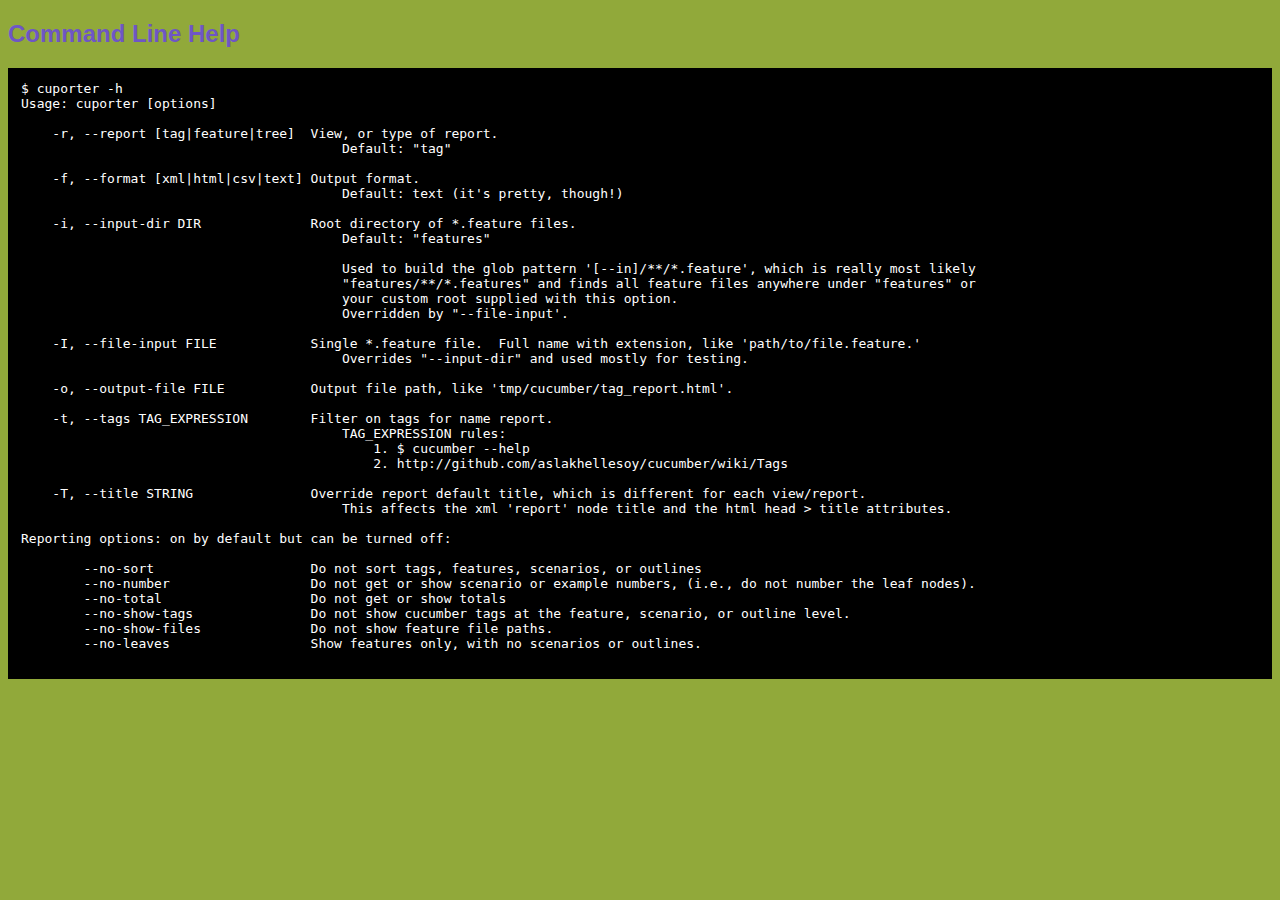
<file: the_help.html>
<!DOCTYPE html>
<html>
<head>
  <meta charset='utf-8'>

  <title>Command Line Help</title>

  <style type="text/css">
    body {
      margin-top: 1.0em;
      background-color: #91a93a;
      font-family: Helvetica, Arial, FreeSans, san-serif;
      color: #ffffff;
    }
    h2 { font-size: 1.5em; color: #6e56c5; }
    pre { background: #000; color: #fff; padding: 1em; font-size: 1.0em;}
  </style>
</head>

<body>
  <h2>Command Line Help</h2>
<pre>
$ cuporter -h
Usage: cuporter [options]

    -r, --report [tag|feature|tree]  View, or type of report.
                                         Default: "tag"
          
    -f, --format [xml|html|csv|text] Output format.
                                         Default: text (it's pretty, though!)
          
    -i, --input-dir DIR              Root directory of *.feature files.
                                         Default: "features"
     
                                         Used to build the glob pattern '[--in]/**/*.feature', which is really most likely
                                         "features/**/*.features" and finds all feature files anywhere under "features" or
                                         your custom root supplied with this option.
                                         Overridden by "--file-input'.
          
    -I, --file-input FILE            Single *.feature file.  Full name with extension, like 'path/to/file.feature.'
                                         Overrides "--input-dir" and used mostly for testing.
          
    -o, --output-file FILE           Output file path, like 'tmp/cucumber/tag_report.html'.
          
    -t, --tags TAG_EXPRESSION        Filter on tags for name report.
                                         TAG_EXPRESSION rules:
                                             1. $ cucumber --help
                                             2. http://github.com/aslakhellesoy/cucumber/wiki/Tags
          
    -T, --title STRING               Override report default title, which is different for each view/report.
                                         This affects the xml 'report' node title and the html head > title attributes.
          
Reporting options: on by default but can be turned off:

        --no-sort                    Do not sort tags, features, scenarios, or outlines
        --no-number                  Do not get or show scenario or example numbers, (i.e., do not number the leaf nodes).
        --no-total                   Do not get or show totals
        --no-show-tags               Do not show cucumber tags at the feature, scenario, or outline level.
        --no-show-files              Do not show feature file paths.
        --no-leaves                  Show features only, with no scenarios or outlines.

</pre>
  </body>
</html>
</file>
<file: public/stylesheets/cuporter.css>
/*******************
*  Main            *
********************/
body {
  margin: 0;
  padding: 0;
  font: normal 11px "Lucida Grande", Helvetica, sans-serif;
}
.cuporter_header {
  padding-left: 2em; 
  padding-bottom: 0.3em; 
  padding-top: 0.05em; 
  background-color: #65C400;
  color: white;
  height: 7em;
}
.cuporter_header #total {
  font-weight: bold;
}

.cuporter_header #label {
  position: absolute;
  right: 1em;
  text-align: right;
  top: 1.2em;
}
#summary {
  padding-top: 1.2em;
  font-size: 1.2em;
}

#summary p {
  margin-right: 0px;
  margin-left: 0px;
  margin-top: 1px;
  margin-bottom: 1px;
}

#filter_summary {
  width: 70em;
  float: right;
  padding-top: 1.2em;
  font-size: 1.2em;
}

#filter_summary p {
  margin-right: 0px;
  margin-left: 0px;
  margin-top: 1px;
  margin-bottom: 1px;
}

#filter_summary > span {
  font-weight: bold;
}

ul {
  list-style: none;
}
.report {
  margin: 0;
}
.feature {
  margin-bottom: 0.5em;
  margin-right: 1em;
}

.feature > .properties {
  padding-top:  0.3em;
  padding-bottom: 0.3em;
  font-weight: bold;
}

.file_path {
  float: right;
  padding-right: 0.5em;
  font-weight: normal;
  color: black;
}

.example td {
  padding-left: 0.5em;
}

.number {
  position: absolute;
  font-weight: normal;
}
.scenario .number {
  padding-left: 0.5em;
}

.total {
  margin-left: 1.5em;
  font-weight: normal;
}

.tags {
  margin-left: 1.5em;
  font-weight: bold;
}
</file>
<file: public/stylesheets/feature_style.css>
/******************
*  Feature Report *
*******************/
.number {
  left: 3.0em;
}

.cuporter_header {
  background-color: #65C400;
}

.cuporter_header #total {
  font-weight: bold;
}
.feature > .properties > .cuke_name {
  margin-left: 0.5em;
  font-size: 1.5em;
}

.feature > .properties > .total {
  font-size: 1.2em;
}

.scenario > .properties  {
  margin-left: -2.4em;
  padding-left: 4.0em;
  padding-top: 0.1em;
  padding-bottom: 0.2em;
}
.scenario_outline  > .properties {
  margin-left: -2.4em;
  padding-left: 4.5em;
  padding-top: 0.1em;
  padding-bottom: 0.2em;

}

.example {
  background-color:  #65C400;
}

.examples {
  margin-left: -6.0em;
  padding-left: 7.6em;
}

.scenario > .properties, .scenario_outline > .properties, .examples {
  margin-top: 0.2em;
  margin-bottom: 0.2em;
  background-color: #DBFFB4;
  border-left: 0.5em solid #65c400;
  border-bottom: 1px solid #65c400;
}

.tags {
  color: darkblue; //#246AC1;
}
</file>
<file: public/stylesheets/tag_style.css>
/********************************
**      Tag Report             **
*********************************/
.number {
  left: 4.5em;
}

.cuporter_header {
  background-color: #24A6C1;
}

.tag > .properties > .cuke_name {
  font-weight: bold;
  font-size: 1.5em; 
}

.tag > .properties > .total {
  font-size: 1.2em;
}

.tag {
  margin-top: 0.5em;
  margin-bottom: 0.5em;
}

.tag > ul {
  margin-top: 1.0em;
  margin-bottom: 0.5em;
}
.feature > .properties {
  margin-left: -2em;
  padding-left: 1.5em;
  background-color: #24A6C1;
  color: white;
}

.file {
  font-size: 1.1em;
  color: black;
}

.scenario > .properties {
  margin-left: -4.0em;
  padding-left: 4.0em;
  background-color: lightblue;
}

.scenario_outline > .properties {
  margin-left: -4.0em;
  padding-left: 4.5em;
}

.examples {
  margin-left: -7.7em;
  padding-left: 7.7em;
}

.example {
  background-color:  #26A6C0;
  font-weight: normal;
}

.examples > .properties {
  margin-left: -2em;
}

.scenario > .properties, .scenario_outline > .properties, .examples {
  margin-top: 0.2em;
  margin-bottom: 0.2em;
  background-color: #lightblue;
  border-left: 0.5em solid #26A6C0;
  border-bottom: 1px solid #26A6C0;
}
</file>
<file: public/stylesheets/tree_style.css>
/***************
*  Tree Report *
****************/
.cuporter_header {
  background-color: #65C400;
}

.cuporter_header #total {
  font-weight: bold;
}
.dir, .tag, .feature, .scenario, .scenario_outline, .examples, .example {
  margin-left: 2.7em;
  margin-right: 1.5em;
  margin-bottom: 0.5em;
  margin-top: 0.1em;
  padding-left: 1.0em;
  padding-right: 1.0em;
}
.properties {
  padding-left: 0.1em;
  padding-top: 0.1em;
  padding-bottom: 0.1em;
}

.feature {
  padding-top: 0.75em;
  background-color: #FFFFFF;
  border-left: 1px solid #3D5229;
  border-bottom: 1px solid #3D5229;
  padding-bottom: 0.3em;
}
.feature > .properties > .total {
  font-size: 1.3em;
}
.feature > .properties {
  color: black;
  padding-top: 0.1em;
  padding-bottom: 0.5em;
  font-weight: bold;
  padding-right: 0;
  margin-left: -1.5em;
}
.feature > .properties > .cuke_name {
  font-size: 1.3em;
}

.file {
  font-size: 1.2em;
  padding-right: 1.3em;
}

.dir {
  border-left: 1px solid black;
  border-bottom: 1px solid black;
  margin-top: 0.5em;
  margin-bottom: 1.0em;
  padding-bottom: 0.5em;
}
.dir > .properties {
  font-size: 1.3em;
  font-weight: bold;
  margin-left: -2.0em;
  padding-top: 0.3em;
  padding-bottom: 0.5em;
 } 
.dir > .properties > .fs_name {
  font-style: italic;
}
.report > .dir {
  margin: 0;
}
.dir[depth="3"] {background-color: #ccc}
.dir[depth="4"] {background-color: #AAA;}
.dir[depth="5"] {background-color: #777;color: #EEE}
.dir[depth="6"] {background-color: #444;color: #ccc;}
.dir[depth="7"] {background-color: #333;color: #ccc;}
.dir[depth="8"] {background-color: #222;color: #FFF;}
.dir[depth="9"] {background-color: #111;color: #FFF;}
.dir[depth="10"] {background-color: #000;color: #FFF;}

.scenario, .scenario_outline   {
  background-color: #DBFFB4;
  color: black;
  border-left: 0.5em solid #65c400;
  border-bottom: 1px solid #65c400;
  border-top: none;
  border-right: none;
}
.example {
  background-color:  #65C400;
}

.examples {
  background-color: #DBFFBf;
  border: none;
}


.tags {
 color: darkblue;
}
.number {
  left: 1.5em;
}
</file>
